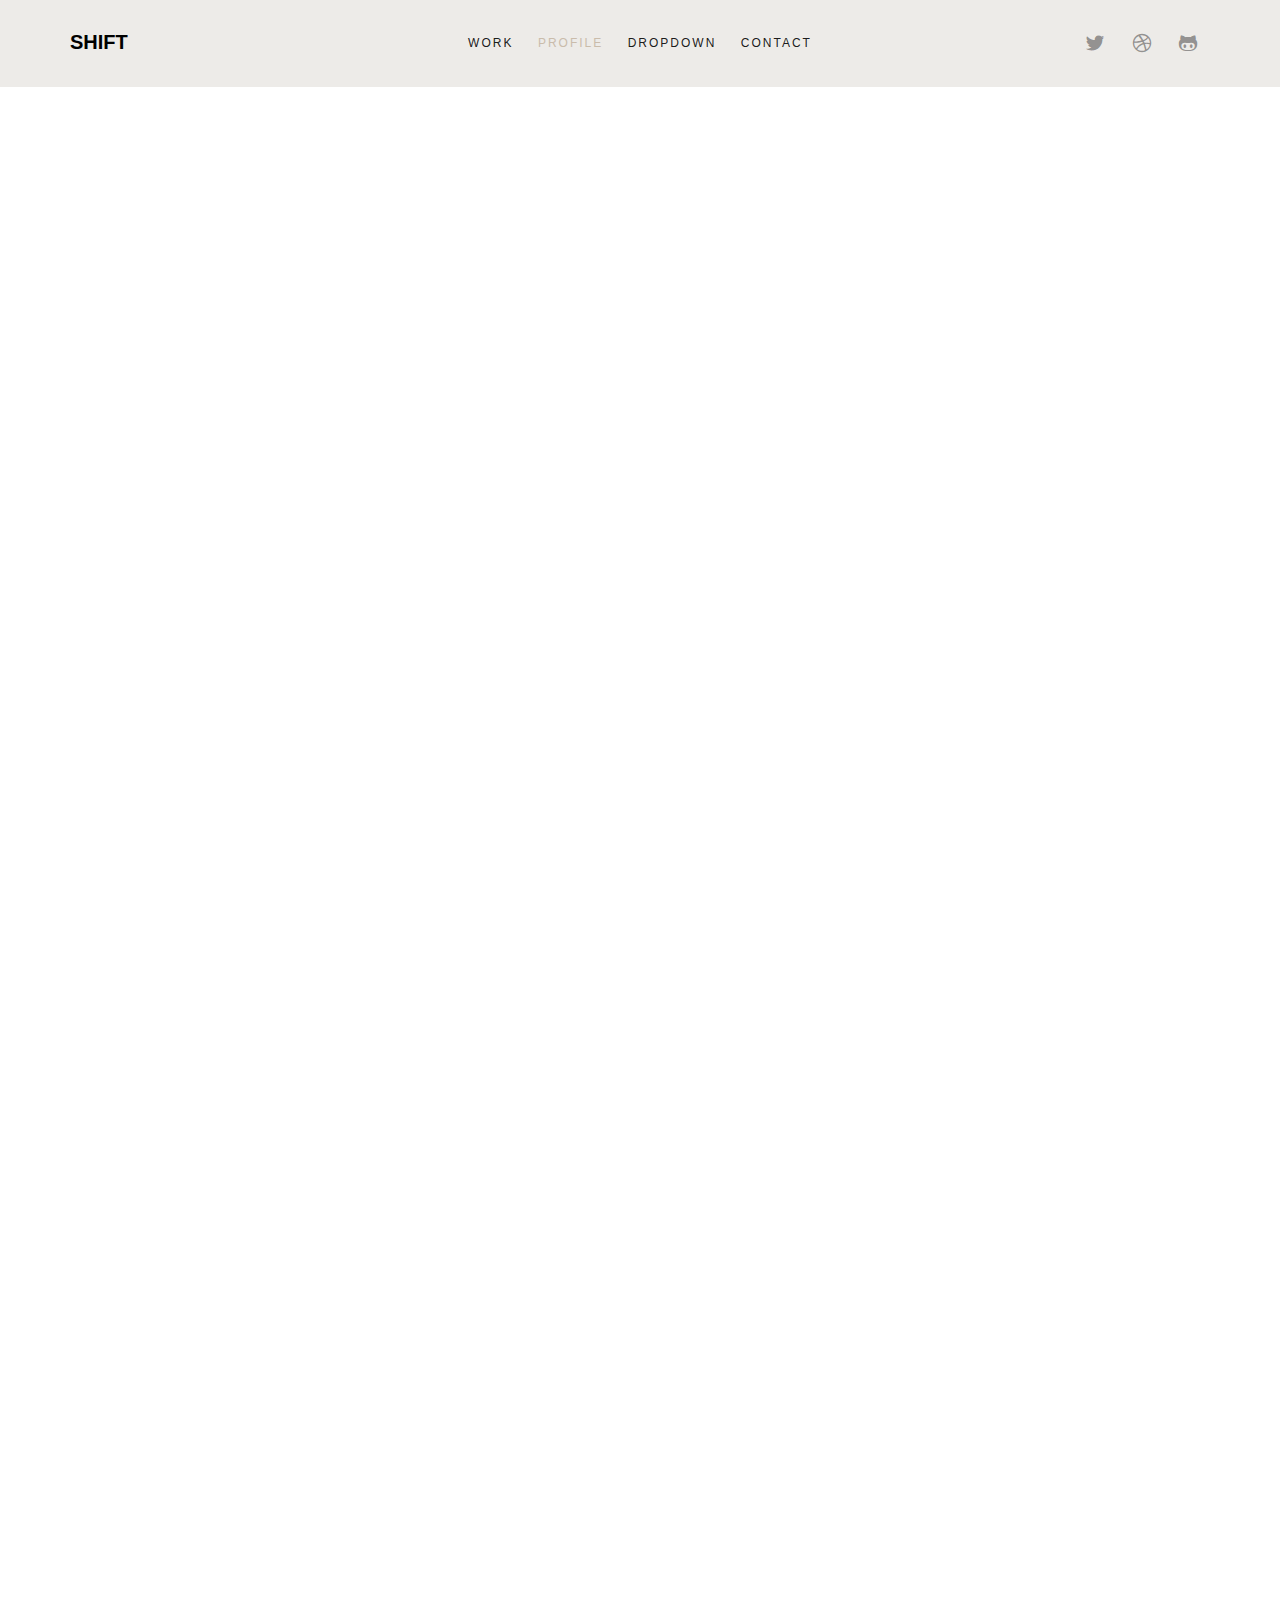
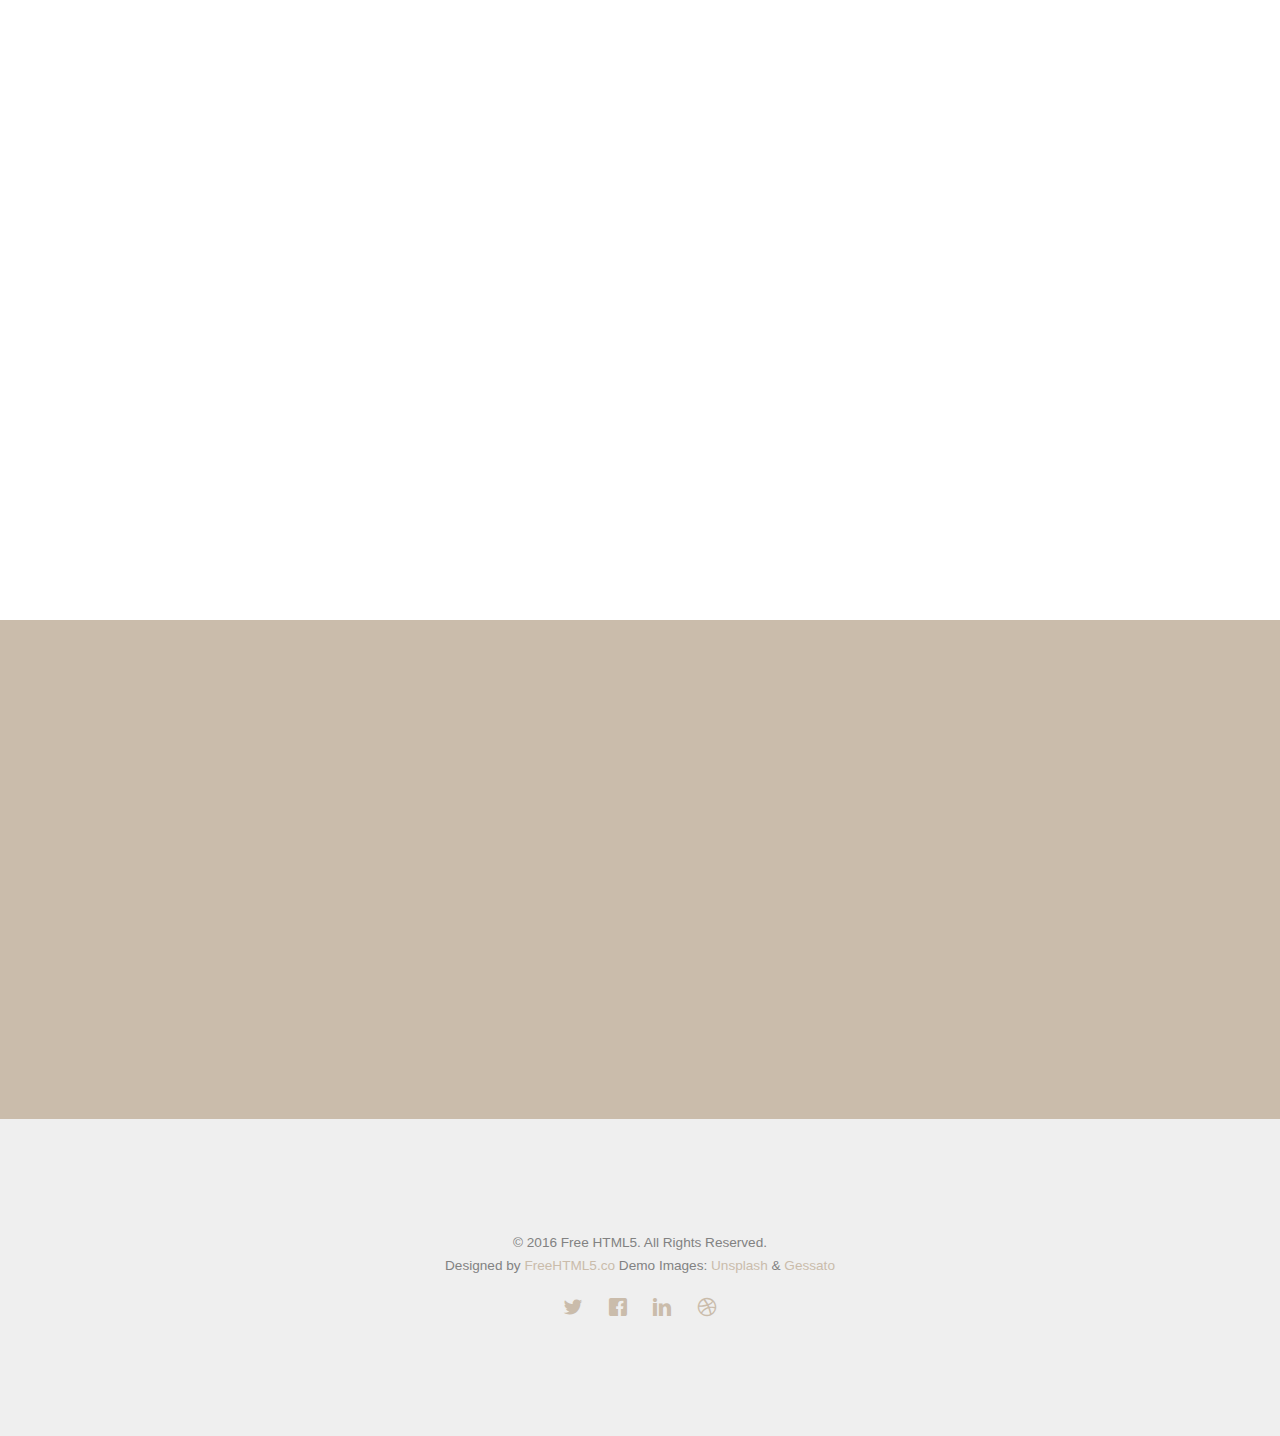
<file: about.html>
<!DOCTYPE HTML>
<html>
	<head>
	<meta charset="utf-8">
	<meta http-equiv="X-UA-Compatible" content="IE=edge">
	<title>Shift &mdash; Free Website Template, Free HTML5 Template by FreeHTML5.co</title>
	<meta name="viewport" content="width=device-width, initial-scale=1">
	<meta name="description" content="Free HTML5 Website Template by FreeHTML5.co" />
	<meta name="keywords" content="free website templates, free html5, free template, free bootstrap, free website template, html5, css3, mobile first, responsive" />
	<meta name="author" content="FreeHTML5.co" />

	<!-- 
	//////////////////////////////////////////////////////

	FREE HTML5 TEMPLATE 
	DESIGNED & DEVELOPED by FreeHTML5.co
		
	Website: 		http://freehtml5.co/
	Email: 			info@freehtml5.co
	Twitter: 		http://twitter.com/fh5co
	Facebook: 		https://www.facebook.com/fh5co

	//////////////////////////////////////////////////////
	 -->

  	<!-- Facebook and Twitter integration -->
	<meta property="og:title" content=""/>
	<meta property="og:image" content=""/>
	<meta property="og:url" content=""/>
	<meta property="og:site_name" content=""/>
	<meta property="og:description" content=""/>
	<meta name="twitter:title" content="" />
	<meta name="twitter:image" content="" />
	<meta name="twitter:url" content="" />
	<meta name="twitter:card" content="" />

	<!-- <link href="https://fonts.googleapis.com/css?family=Montserrat:400,700" rel="stylesheet"> -->
	<!-- <link href="https://fonts.googleapis.com/css?family=Playfair+Display:400,400i" rel="stylesheet"> -->
	
	<!-- Animate.css -->
	<link rel="stylesheet" href="css/animate.css">
	<!-- Icomoon Icon Fonts-->
	<link rel="stylesheet" href="css/icomoon.css">
	<!-- Bootstrap  -->
	<link rel="stylesheet" href="css/bootstrap.css">

	<!-- Theme style  -->
	<link rel="stylesheet" href="css/style.css">

	<!-- Modernizr JS -->
	<script src="js/modernizr-2.6.2.min.js"></script>
	<!-- FOR IE9 below -->
	<!--[if lt IE 9]>
	<script src="js/respond.min.js"></script>
	<![endif]-->

	</head>
	<body>
		
	<div class="fh5co-loader"></div>
	
	<div id="page">
	<nav class="fh5co-nav" role="navigation">
		<div class="container">
			<div class="fh5co-top-logo">
				<div id="fh5co-logo"><a href="index.html">Shift</a></div>
			</div>
			<div class="fh5co-top-menu menu-1 text-center">
				<ul>
					<li><a href="work.html">Work</a></li>
					<li class="active"><a href="about.html">Profile</a></li>
					<li class="has-dropdown">
						<a href="#">Dropdown</a>
						<ul class="dropdown">
							<li><a href="#">Web Design</a></li>
							<li><a href="#">eCommerce</a></li>
							<li><a href="#">Branding</a></li>
							<li><a href="#">API</a></li>
						</ul>
					</li>
					<li><a href="contact.html">Contact</a></li>
				</ul>
			</div>
			<div class="fh5co-top-social menu-1 text-right">
				<ul class="fh5co-social">
					<li><a href="#"><i class="icon-twitter"></i></a></li>
					<li><a href="#"><i class="icon-dribbble"></i></a></li>
					<li><a href="#"><i class="icon-github"></i></a></li>
				</ul>
			</div>
		</div>
	</nav>
	
	<div id="fh5co-author">
		<div class="container">
			<div class="row top-line animate-box">
				<div class="col-md-6 col-md-offset-3 col-md-push-2 text-left fh5co-heading">
					<h2>About Me</h2>
					<h3>Free html5 templates Made by <a href="http://freehtml5.co/" target="_blank">freehtml5.co</a></h3>
					<p>Far far away, behind the word mountains, far from the countries Vokalia and Consonantia, there live the blind texts. Separated they live in Bookmarksgrove</p>
				</div>
			</div>
			<div class="row">
				<div class="col-md-8 col-md-offset-2">
					<div class="author">
						<div class="author-inner animate-box" style="background-image: url(images/person3.jpg);">
						</div>
						<div class="desc animate-box">
							<span>Web Designer &amp; Developer</span>
							<h3>Mike Airways</h3>
							<p>Far far away, behind the word mountains, far from the countries Vokalia and Consonantia, there live the blind texts. Separated they live in Bookmarksgrove right at the coast of the Semantics, a large language ocean.</p>
							<p>Far from the countries Vokalia and Consonantia, there live the blind texts. Separated they live in Bookmarksgrove right at the coast of the Semantics, a large language ocean.</p>
							<ul class="fh5co-social-icons">
								<li><a href="#"><i class="icon-facebook"></i></a></li>
								<li><a href="#"><i class="icon-twitter"></i></a></li>
								<li><a href="#"><i class="icon-dribbble"></i></a></li>
								<li><a href="#"><i class="icon-github"></i></a></li>
							</ul>
						</div>
					</div>
					<div class="row">
						<div class="col-md-12">
							<h3 class="title animate-box">My Services</h3>
						</div>
						<div class="col-md-6 col-sm-6">
							<div class="feature-center animate-box" data-animate-effect="fadeIn">
								<span class="icon">
									<i class="icon-brush"></i>
								</span>
								<h3>Web Design</h3>
								<p>Far far away, behind the word mountains, far from the countries Vokalia and Consonantia, there live the blind texts. Separated they live in Bookmarksgrove</p>
								<p><a href="#" class="btn btn-primary btn-outline">Learn More</a></p>
							</div>
						</div>
						<div class="col-md-6 col-sm-6">
							<div class="feature-center animate-box" data-animate-effect="fadeIn">
								<span class="icon">
									<i class="icon-cog"></i>
								</span>
								<h3>Web Development</h3>
								<p>Far far away, behind the word mountains, far from the countries Vokalia and Consonantia, there live the blind texts. Separated they live in Bookmarksgrove</p>
								<p><a href="#" class="btn btn-primary btn-outline">Learn More</a></p>
							</div>
						</div>

						<div class="col-md-6 col-sm-6">
							<div class="feature-center animate-box" data-animate-effect="fadeIn">
								<span class="icon">
									<i class="icon-briefcase"></i>
								</span>
								<h3>Branding</h3>
								<p>Far far away, behind the word mountains, far from the countries Vokalia and Consonantia, there live the blind texts. Separated they live in Bookmarksgrove</p>
								<p><a href="#" class="btn btn-primary btn-outline">Learn More</a></p>
							</div>
						</div>
						<div class="col-md-6 col-sm-6">
							<div class="feature-center animate-box" data-animate-effect="fadeIn">
								<span class="icon">
									<i class="icon-camera"></i>
								</span>
								<h3>Photography</h3>
								<p>Far far away, behind the word mountains, far from the countries Vokalia and Consonantia, there live the blind texts. Separated they live in Bookmarksgrove</p>
								<p><a href="#" class="btn btn-primary btn-outline">Learn More</a></p>
							</div>
						</div>

						<div class="col-md-12">
							<h3 class="title animate-box">My Skills</h3>
							<div class="row">
								<div class="col-md-6 animate-box skills">
									<h3>Designing</h3>
									<div class="progress">
									   <div class="progress-bar" role="progressbar" aria-valuenow="100" aria-valuemin="0" aria-valuemax="100" style="width:100%">
									      100%
									   </div>
									</div>
								</div>
								<div class="col-md-6 animate-box skills">
									<h3>HTML5/CSS3</h3>
									<div class="progress">
									   <div class="progress-bar" role="progressbar" aria-valuenow="95" aria-valuemin="0" aria-valuemax="100" style="width:95%">
									      95%
									   </div>
									</div>
								</div>
								<div class="col-md-6 animate-box skills">
									<h3>jQuery</h3>
									<div class="progress">
									   <div class="progress-bar" role="progressbar" aria-valuenow="80" aria-valuemin="0" aria-valuemax="100" style="width:80%">
									      80%
									   </div>
									</div>
								</div>
								<div class="col-md-6 animate-box skills">
									<h3>WordPress</h3>
									<div class="progress">
									   <div class="progress-bar" role="progressbar" aria-valuenow="90" aria-valuemin="0" aria-valuemax="100" style="width:90%">
									      90%
									   </div>
									</div>
								</div>
							</div>
						</div>
					</div>
				</div>
			</div>
		</div>
	</div>

	<div id="fh5co-started">
		<div class="container">
			<div class="row animate-box">
				<div class="col-md-8 col-md-offset-2 text-center fh5co-heading">
					<h2>Get Started</h2>
					<p>We create beautiful themes for your site behind the word mountains, far from the countries Vokalia and Consonantia, there live the blind texts.</p>
					<p><a href="#" class="btn btn-primary">Let's work together</a></p>
				</div>
			</div>
		</div>
	</div>

	<footer id="fh5co-footer" role="contentinfo">
		<div class="container">
			<div class="row copyright">
				<div class="col-md-12 text-center">
					<p>
						<small class="block">&copy; 2016 Free HTML5. All Rights Reserved.</small> 
						<small class="block">Designed by <a href="http://freehtml5.co/" target="_blank">FreeHTML5.co</a> Demo Images: <a href="http://unsplash.co/" target="_blank">Unsplash</a> &amp; <a href="http://blog.gessato.com/" target="_blank">Gessato</a></small>
					</p>
					
					<ul class="fh5co-social-icons">
						<li><a href="#"><i class="icon-twitter"></i></a></li>
						<li><a href="#"><i class="icon-facebook"></i></a></li>
						<li><a href="#"><i class="icon-linkedin"></i></a></li>
						<li><a href="#"><i class="icon-dribbble"></i></a></li>
					</ul>
					
				</div>
			</div>

		</div>
	</footer>
	</div>

	<div class="gototop js-top">
		<a href="#" class="js-gotop"><i class="icon-arrow-up"></i></a>
	</div>
	
	<!-- jQuery -->
	<script src="js/jquery.min.js"></script>
	<!-- jQuery Easing -->
	<script src="js/jquery.easing.1.3.js"></script>
	<!-- Bootstrap -->
	<script src="js/bootstrap.min.js"></script>
	<!-- Waypoints -->
	<script src="js/jquery.waypoints.min.js"></script>
	<!-- Main -->
	<script src="js/main.js"></script>

	</body>
</html>
</file>
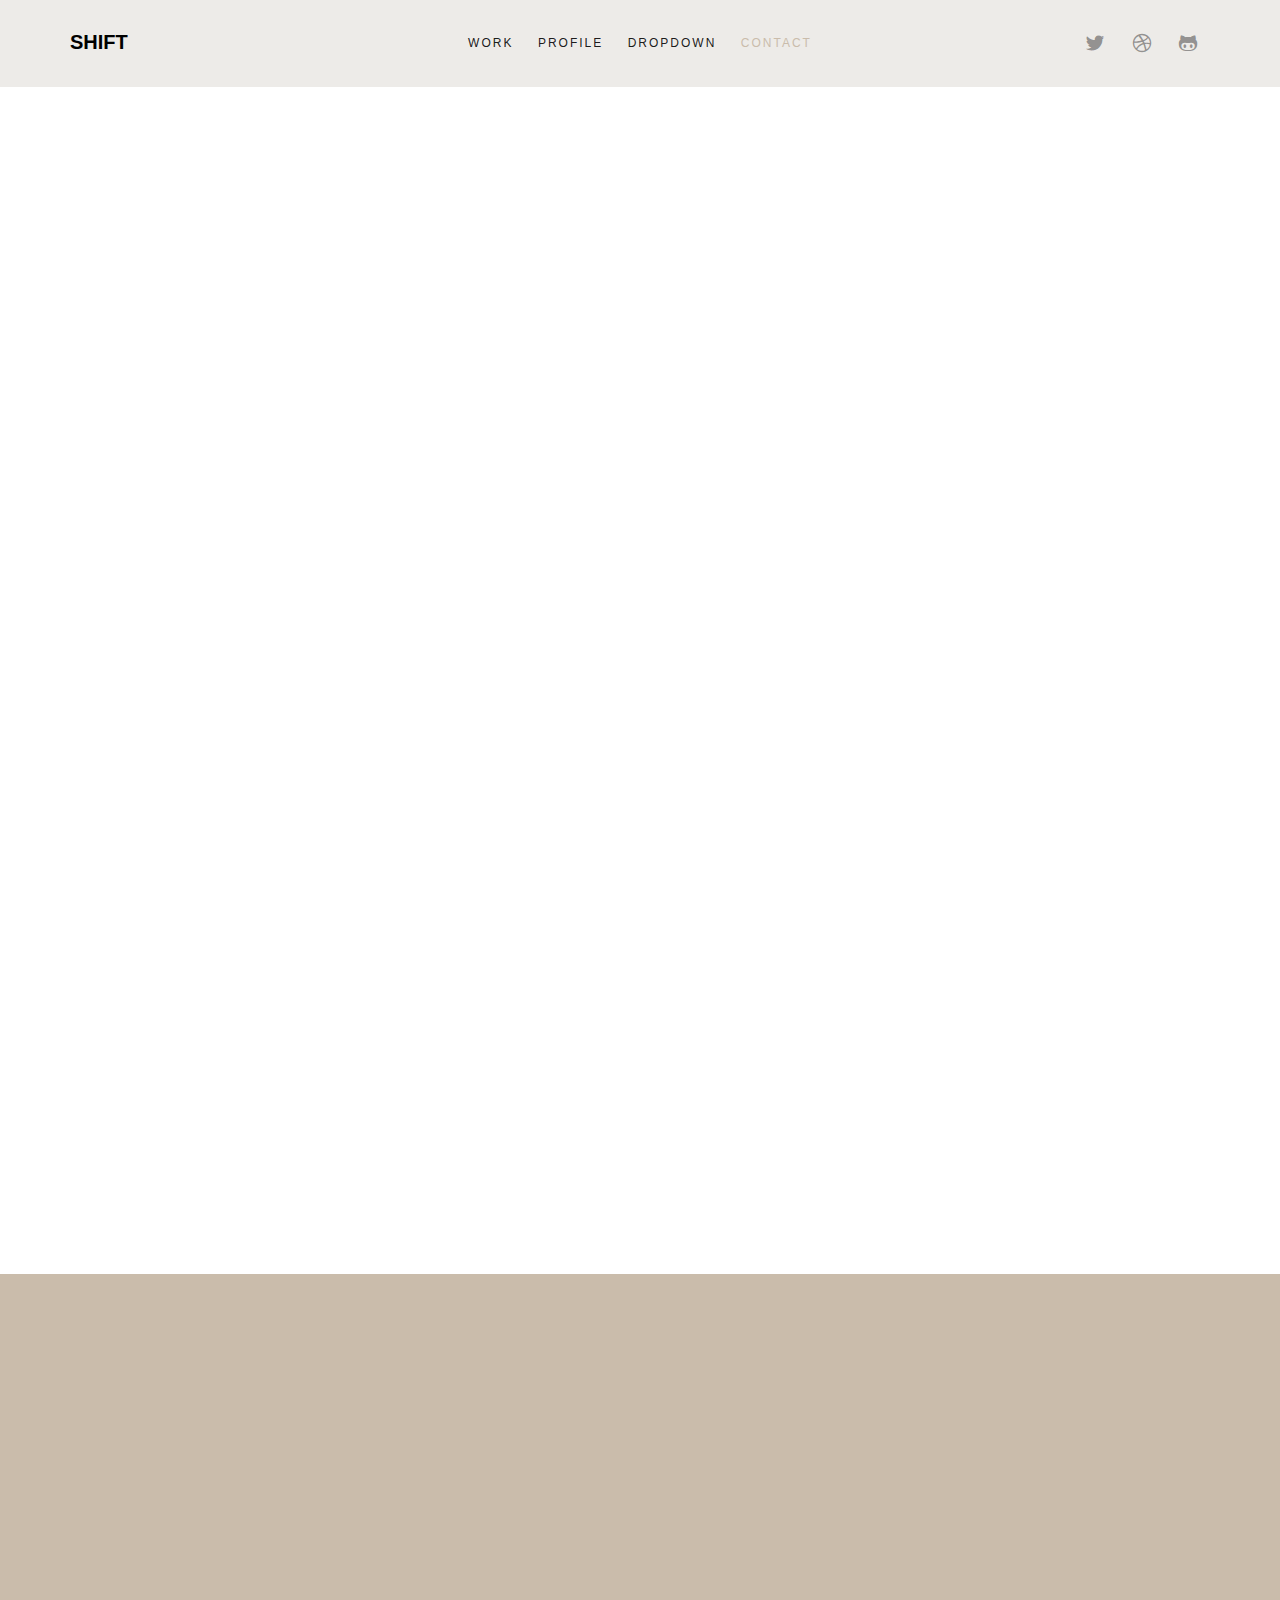
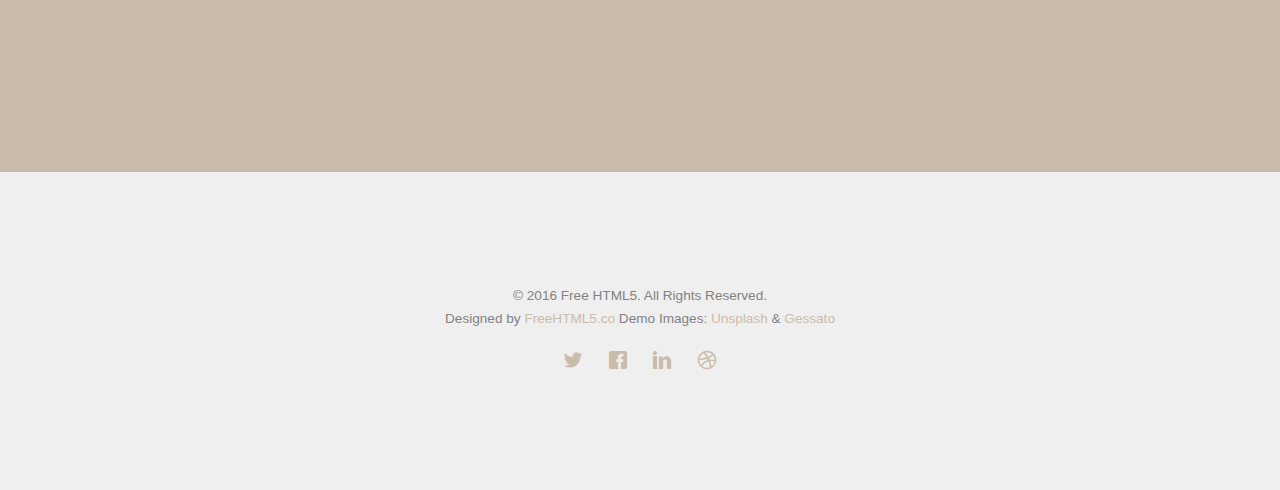
<file: contact.html>
<!DOCTYPE HTML>
<html>
	<head>
	<meta charset="utf-8">
	<meta http-equiv="X-UA-Compatible" content="IE=edge">
	<title>Shift &mdash; Free Website Template, Free HTML5 Template by FreeHTML5.co</title>
	<meta name="viewport" content="width=device-width, initial-scale=1">
	<meta name="description" content="Free HTML5 Website Template by FreeHTML5.co" />
	<meta name="keywords" content="free website templates, free html5, free template, free bootstrap, free website template, html5, css3, mobile first, responsive" />
	<meta name="author" content="FreeHTML5.co" />

	<!-- 
	//////////////////////////////////////////////////////

	FREE HTML5 TEMPLATE 
	DESIGNED & DEVELOPED by FreeHTML5.co
		
	Website: 		http://freehtml5.co/
	Email: 			info@freehtml5.co
	Twitter: 		http://twitter.com/fh5co
	Facebook: 		https://www.facebook.com/fh5co

	//////////////////////////////////////////////////////
	 -->

  	<!-- Facebook and Twitter integration -->
	<meta property="og:title" content=""/>
	<meta property="og:image" content=""/>
	<meta property="og:url" content=""/>
	<meta property="og:site_name" content=""/>
	<meta property="og:description" content=""/>
	<meta name="twitter:title" content="" />
	<meta name="twitter:image" content="" />
	<meta name="twitter:url" content="" />
	<meta name="twitter:card" content="" />

	<!-- <link href="https://fonts.googleapis.com/css?family=Montserrat:400,700" rel="stylesheet"> -->
	<!-- <link href="https://fonts.googleapis.com/css?family=Playfair+Display:400,400i" rel="stylesheet"> -->
	
	<!-- Animate.css -->
	<link rel="stylesheet" href="css/animate.css">
	<!-- Icomoon Icon Fonts-->
	<link rel="stylesheet" href="css/icomoon.css">
	<!-- Bootstrap  -->
	<link rel="stylesheet" href="css/bootstrap.css">
	<!-- Theme style  -->
	<link rel="stylesheet" href="css/style.css">

	<!-- Modernizr JS -->
	<script src="js/modernizr-2.6.2.min.js"></script>
	<!-- FOR IE9 below -->
	<!--[if lt IE 9]>
	<script src="js/respond.min.js"></script>
	<![endif]-->

	</head>
	<body>
		
	<div class="fh5co-loader"></div>
	
	<div id="page">
	<nav class="fh5co-nav" role="navigation">
		<div class="container">
			<div class="fh5co-top-logo">
				<div id="fh5co-logo"><a href="index.html">Shift</a></div>
			</div>
			<div class="fh5co-top-menu menu-1 text-center">
				<ul>
					<li><a href="work.html">Work</a></li>
					<li><a href="about.html">Profile</a></li>
					<li class="has-dropdown">
						<a href="#">Dropdown</a>
						<ul class="dropdown">
							<li><a href="#">Web Design</a></li>
							<li><a href="#">eCommerce</a></li>
							<li><a href="#">Branding</a></li>
							<li><a href="#">API</a></li>
						</ul>
					</li>
					<li class="active"><a href="contact.html">Contact</a></li>
				</ul>
			</div>
			<div class="fh5co-top-social menu-1 text-right">
				<ul class="fh5co-social">
					<li><a href="#"><i class="icon-twitter"></i></a></li>
					<li><a href="#"><i class="icon-dribbble"></i></a></li>
					<li><a href="#"><i class="icon-github"></i></a></li>
				</ul>
			</div>
			
		</div>
	</nav>
	
	<div id="fh5co-contact">
		<div class="container">
			<div class="row top-line animate-box">
				<div class="col-md-6 col-md-offset-3 col-md-push-2 text-left fh5co-heading">
					<h2>Say Hello</h2>
					<h3>Free html5 templates Made by <a href="http://freehtml5.co/" target="_blank">freehtml5.co</a></h3>
					<p>Far far away, behind the word mountains, far from the countries Vokalia and Consonantia, there live the blind texts. Separated they live in Bookmarksgrove</p>
				</div>
			</div>
			<div class="row">
				<div class="col-md-8 col-md-offset-2">
					<div class="col-md-5 col-md-pull-1 animate-box">
						<div class="fh5co-contact-info">
							<h3>Contact Information</h3>
							<ul>
								<li class="address">198 West 21th Street, <br> Suite 721 New York NY 10016</li>
								<li class="phone"><a href="tel://1234567920">+ 1235 2355 98</a></li>
								<li class="email"><a href="mailto:info@yoursite.com">info@yoursite.com</a></li>
								<li class="url"><a href="http://freehtml5.co">FreeHTML5.co</a></li>
							</ul>
						</div>
					</div>
					<div class="col-md-7 animate-box">
						<h3>Get In Touch</h3>
						<form action="#">
							<div class="row form-group">
								<div class="col-md-12">
									<label for="fname">Your Name</label>
									<input type="text" id="fname" class="form-control">
								</div>
								
							</div>

							<div class="row form-group">
								<div class="col-md-12">
									<label for="email">Email</label>
									<input type="text" id="email" class="form-control">
								</div>
							</div>

							<div class="row form-group">
								<div class="col-md-12">
									<label for="message">Message</label>
									<textarea name="message" id="message" cols="30" rows="10" class="form-control"></textarea>
								</div>
							</div>
							<div class="form-group">
								<input type="submit" value="Send Message" class="btn btn-primary">
							</div>

						</form>		
					</div>
				</div>
			</div>
		</div>
	</div>

	<div id="fh5co-started">
		<div class="container">
			<div class="row animate-box">
				<div class="col-md-8 col-md-offset-2 text-center fh5co-heading">
					<h2>Get Started</h2>
					<p>We create beautiful themes for your site behind the word mountains, far from the countries Vokalia and Consonantia, there live the blind texts.</p>
					<p><a href="#" class="btn btn-primary">Let's work together</a></p>
				</div>
			</div>
		</div>
	</div>

	<footer id="fh5co-footer" role="contentinfo">
		<div class="container">
			<div class="row copyright">
				<div class="col-md-12 text-center">
					<p>
						<small class="block">&copy; 2016 Free HTML5. All Rights Reserved.</small> 
						<small class="block">Designed by <a href="http://freehtml5.co/" target="_blank">FreeHTML5.co</a> Demo Images: <a href="http://unsplash.co/" target="_blank">Unsplash</a> &amp; <a href="http://blog.gessato.com/" target="_blank">Gessato</a></small>
					</p>
					
					<ul class="fh5co-social-icons">
						<li><a href="#"><i class="icon-twitter"></i></a></li>
						<li><a href="#"><i class="icon-facebook"></i></a></li>
						<li><a href="#"><i class="icon-linkedin"></i></a></li>
						<li><a href="#"><i class="icon-dribbble"></i></a></li>
					</ul>
					
				</div>
			</div>

		</div>
	</footer>
	</div>

	<div class="gototop js-top">
		<a href="#" class="js-gotop"><i class="icon-arrow-up"></i></a>
	</div>
	
	<!-- jQuery -->
	<script src="js/jquery.min.js"></script>
	<!-- jQuery Easing -->
	<script src="js/jquery.easing.1.3.js"></script>
	<!-- Bootstrap -->
	<script src="js/bootstrap.min.js"></script>
	<!-- Waypoints -->
	<script src="js/jquery.waypoints.min.js"></script>
	<!-- Main -->
	<script src="js/main.js"></script>

	</body>
</html>
</file>
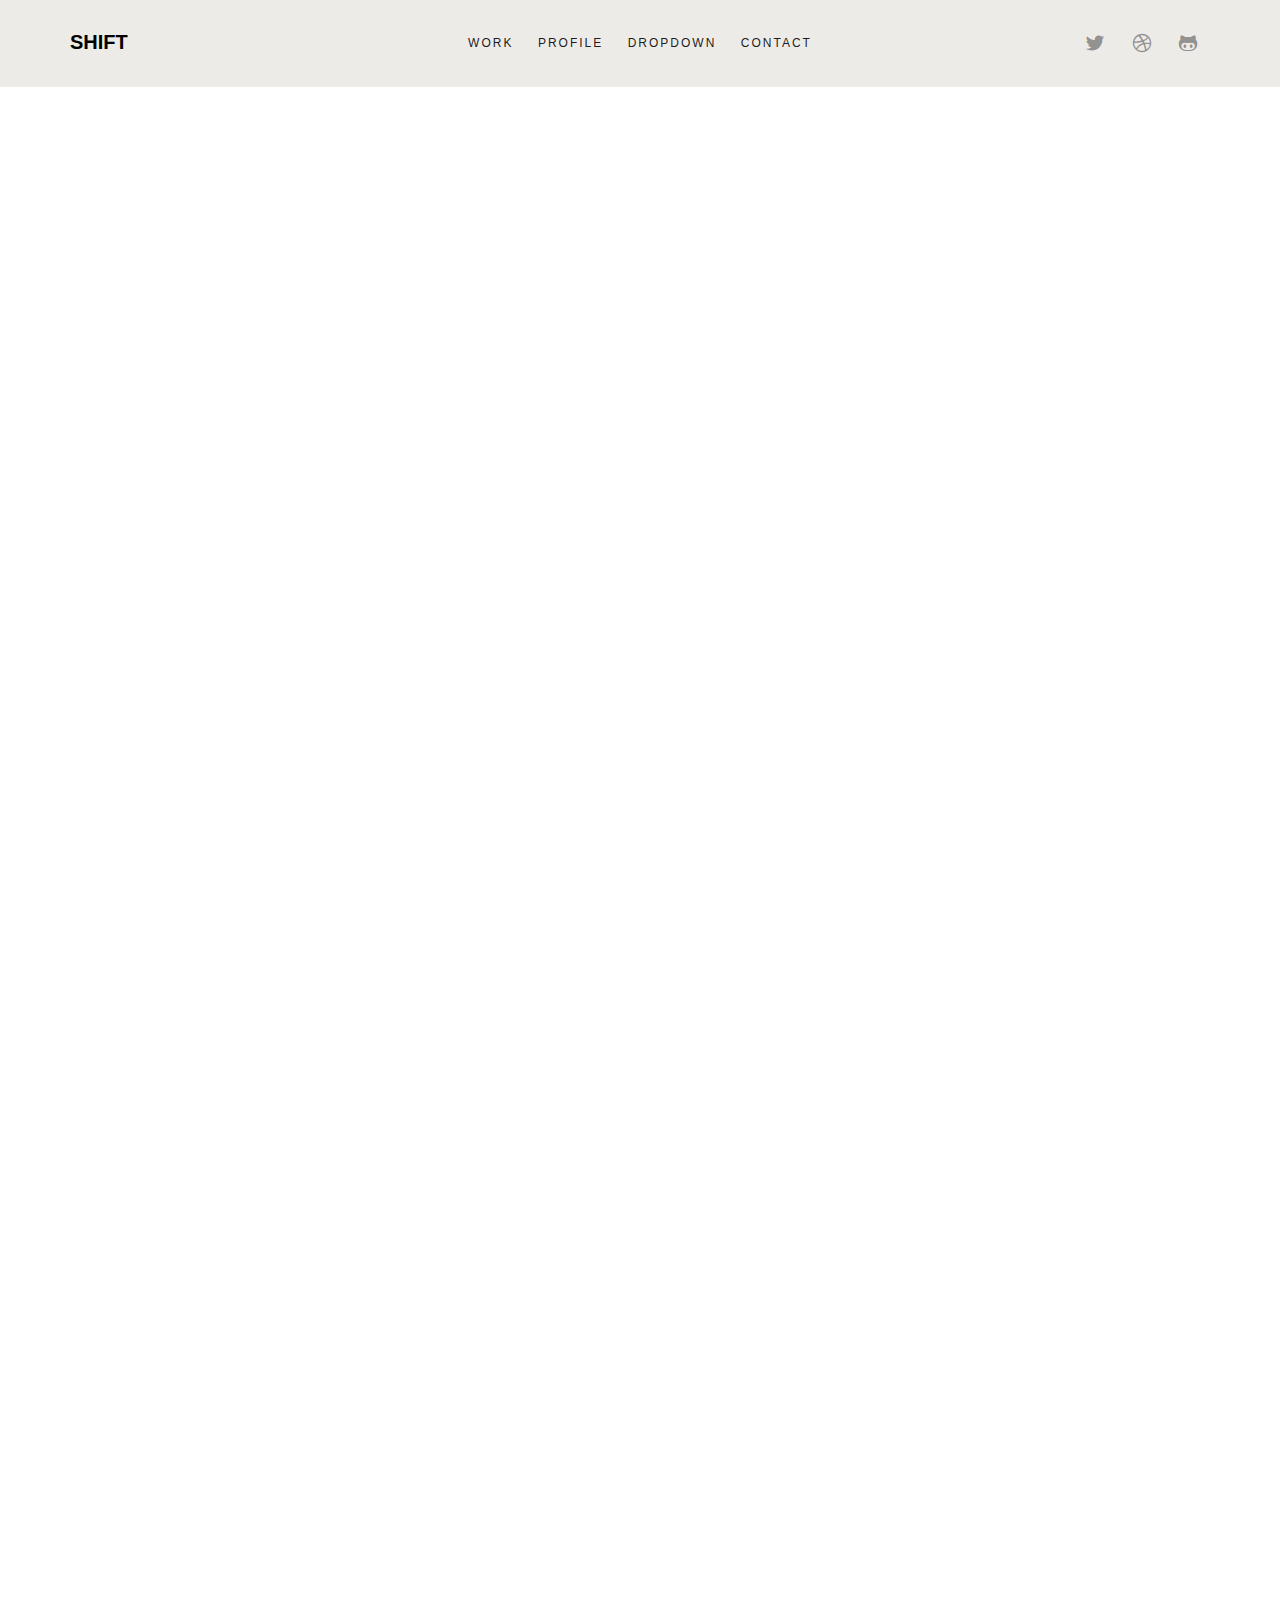
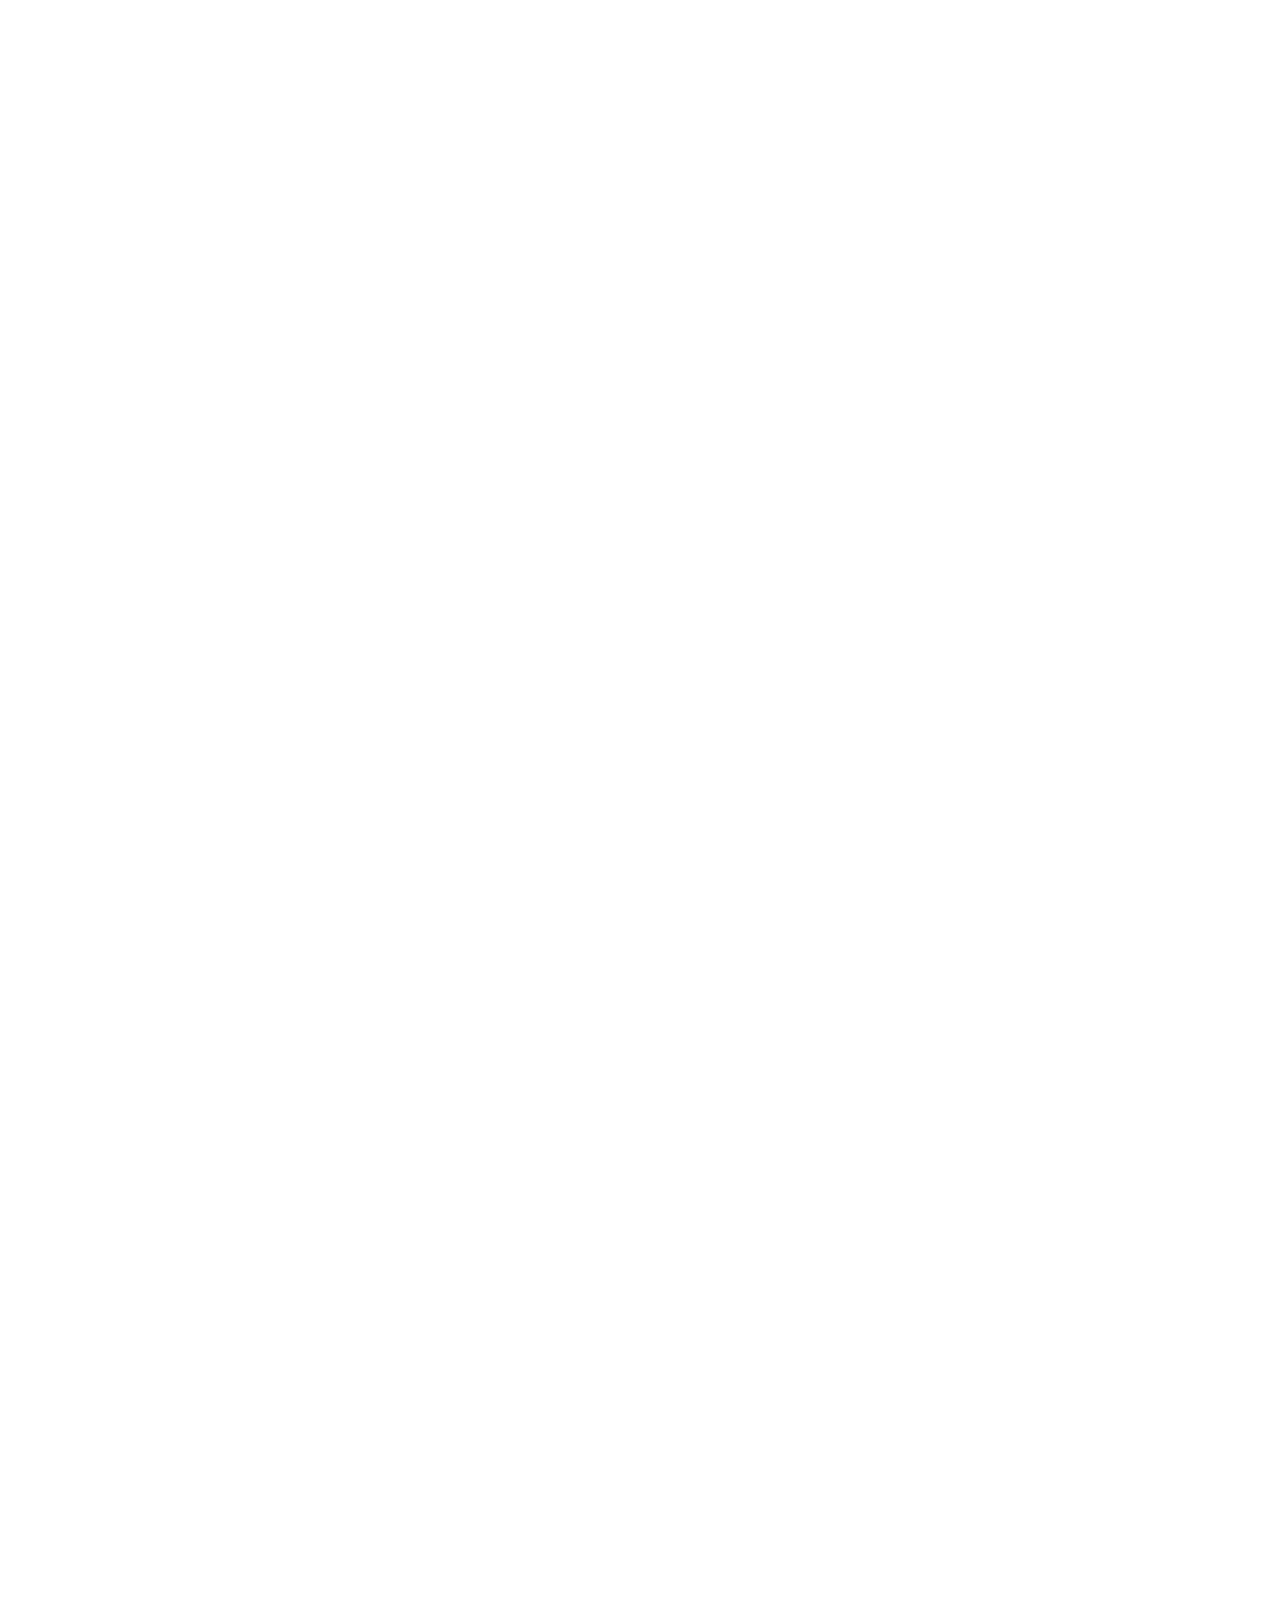
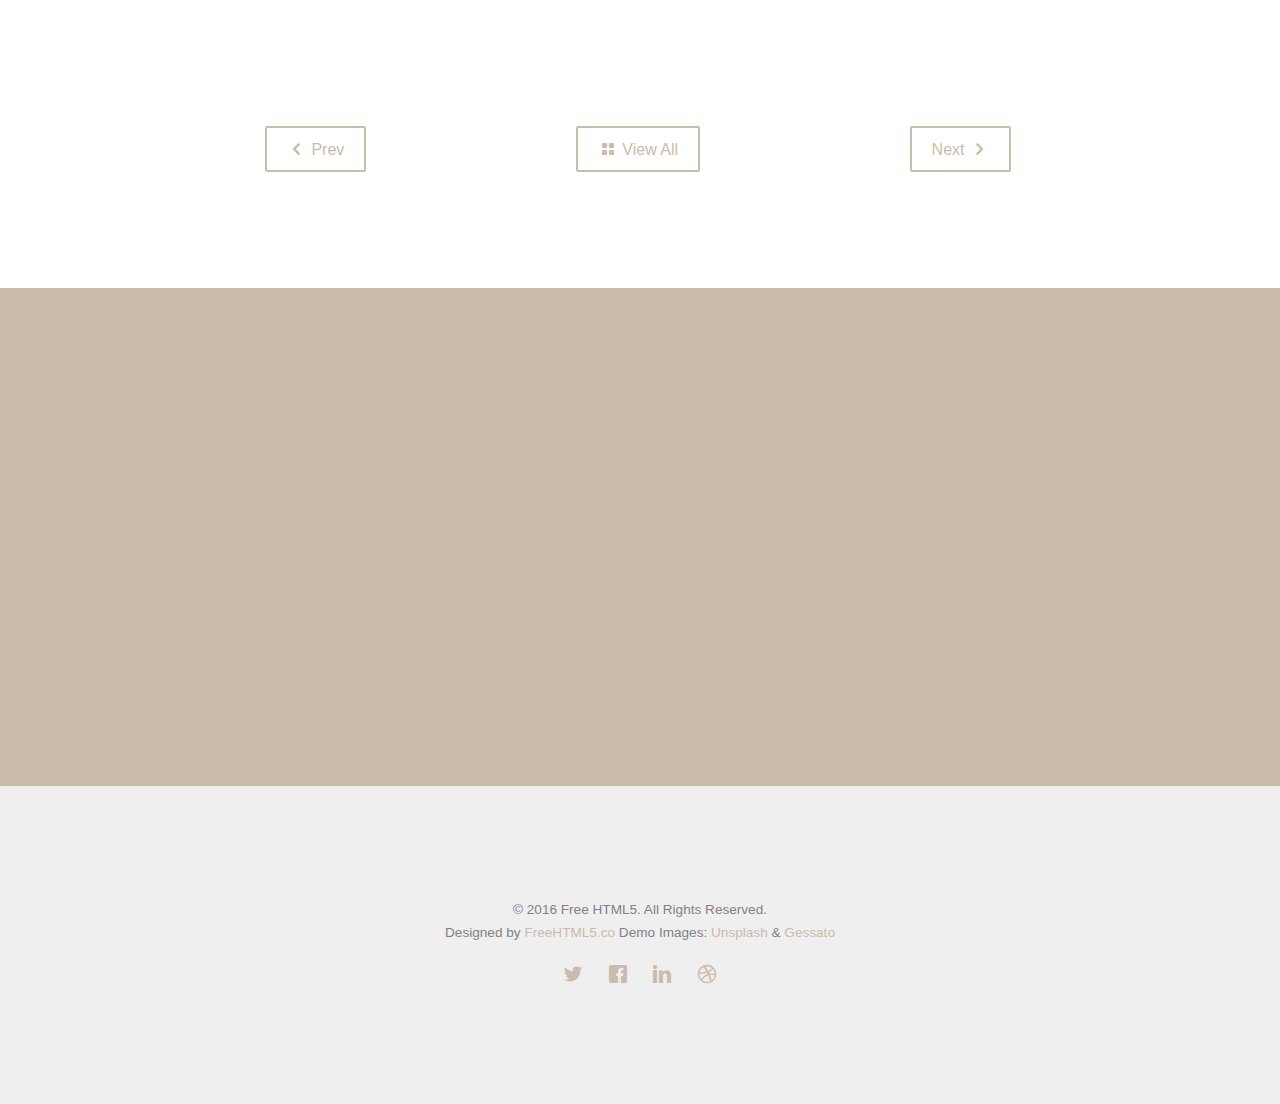
<file: portfolio_detail.html>
<!DOCTYPE HTML>
<html>
	<head>
	<meta charset="utf-8">
	<meta http-equiv="X-UA-Compatible" content="IE=edge">
	<title>Shift &mdash; Free Website Template, Free HTML5 Template by FreeHTML5.co</title>
	<meta name="viewport" content="width=device-width, initial-scale=1">
	<meta name="description" content="Free HTML5 Website Template by FreeHTML5.co" />
	<meta name="keywords" content="free website templates, free html5, free template, free bootstrap, free website template, html5, css3, mobile first, responsive" />
	<meta name="author" content="FreeHTML5.co" />

	<!-- 
	//////////////////////////////////////////////////////

	FREE HTML5 TEMPLATE 
	DESIGNED & DEVELOPED by FreeHTML5.co
		
	Website: 		http://freehtml5.co/
	Email: 			info@freehtml5.co
	Twitter: 		http://twitter.com/fh5co
	Facebook: 		https://www.facebook.com/fh5co

	//////////////////////////////////////////////////////
	 -->

  	<!-- Facebook and Twitter integration -->
	<meta property="og:title" content=""/>
	<meta property="og:image" content=""/>
	<meta property="og:url" content=""/>
	<meta property="og:site_name" content=""/>
	<meta property="og:description" content=""/>
	<meta name="twitter:title" content="" />
	<meta name="twitter:image" content="" />
	<meta name="twitter:url" content="" />
	<meta name="twitter:card" content="" />

	<!-- <link href="https://fonts.googleapis.com/css?family=Montserrat:400,700" rel="stylesheet"> -->
	<!-- <link href="https://fonts.googleapis.com/css?family=Playfair+Display:400,400i" rel="stylesheet"> -->
	
	<!-- Animate.css -->
	<link rel="stylesheet" href="css/animate.css">
	<!-- Icomoon Icon Fonts-->
	<link rel="stylesheet" href="css/icomoon.css">
	<!-- Bootstrap  -->
	<link rel="stylesheet" href="css/bootstrap.css">

	<!-- Theme style  -->
	<link rel="stylesheet" href="css/style.css">

	<!-- Modernizr JS -->
	<script src="js/modernizr-2.6.2.min.js"></script>
	<!-- FOR IE9 below -->
	<!--[if lt IE 9]>
	<script src="js/respond.min.js"></script>
	<![endif]-->

	</head>
	<body>
		
	<div class="fh5co-loader"></div>
	
	<div id="page">
	<nav class="fh5co-nav" role="navigation">
		<div class="container">
			<div class="fh5co-top-logo">
				<div id="fh5co-logo"><a href="index.html">Shift</a></div>
			</div>
			<div class="fh5co-top-menu menu-1 text-center">
				<ul>
					<li><a href="work.html">Work</a></li>
					<li><a href="about.html">Profile</a></li>
					<li class="has-dropdown">
						<a href="#">Dropdown</a>
						<ul class="dropdown">
							<li><a href="#">Web Design</a></li>
							<li><a href="#">eCommerce</a></li>
							<li><a href="#">Branding</a></li>
							<li><a href="#">API</a></li>
						</ul>
					</li>
					<li><a href="contact.html">Contact</a></li>
				</ul>
			</div>
			<div class="fh5co-top-social menu-1 text-right">
				<ul class="fh5co-social">
					<li><a href="#"><i class="icon-twitter"></i></a></li>
					<li><a href="#"><i class="icon-dribbble"></i></a></li>
					<li><a href="#"><i class="icon-github"></i></a></li>
				</ul>
			</div>
		</div>
	</nav>
	
	<div id="fh5co-author">
		<div class="container">
			<div class="row top-line animate-box">
				<div class="col-md-6 col-md-offset-3 col-md-push-2 text-left fh5co-heading">
					<h2>The Aloha Shirt</h2>
					<p>Far far away, behind the word mountains, far from the countries Vokalia and Consonantia, there live the blind texts. Separated they live in Bookmarksgrove</p>
					
					<div class="role">
						<h3>Role</h3>
						<ul>
							<li>Front-end Design</li>
							<li>Branding</li>
							<li>Information Architecture</li>
							<li>Data Gathering</li>
						</ul>
					</div>

					<p><a href="#" class="btn btn-primary">Visit Website</a></p>
				</div>
			</div>
			<div class="row">
				<div class="col-md-8 col-md-offset-2">
					<p class="animate-box"><img src="images/project-7.jpg" class="img-responsive" alt="Free HTML5 Template by FreeHTML5.co"></p>
					<p class="animate-box"><img src="images/project-6.jpg" class="img-responsive" alt="Free HTML5 Template by FreeHTML5.co"></p>

					<div class="testimony animate-box">
						<blockquote>
							<p>&ldquo;Far far away, behind the word mountains, far from the countries Vokalia and Consonantia, there live the blind texts. Separated they live in Bookmarksgrove&rdquo;</p>
							<p class="person"><cite>&mdash; Job Smith</cite> CEO and Founder</p>
						</blockquote>
					</div>
					<p class="animate-box"><img src="images/project-5.jpg" class="img-responsive" alt="Free HTML5 Template by FreeHTML5.co"></p>
					<p class="animate-box"><img src="images/project-3.jpg" class="img-responsive" alt="Free HTML5 Template by FreeHTML5.co"></p>
				

					<div class="row row-pt-md portfolio-navigation">
						<div class="col-xs-4 text-left">
							<a href="#" class="btn btn-primary btn-outline"><i class="icon-chevron-left"></i> Prev </a>
						</div>
						<div class="col-xs-4 text-center">
							<a href="#" class="btn btn-primary btn-outline"><i class="icon-grid2"></i> View All</a>
						</div>
						<div class="col-xs-4 text-right">
							<a href="#" class="btn btn-primary btn-outline">Next <i class="icon-chevron-right"></i></a>
						</div>
					</div>
				</div>
			</div>
		</div>
	</div>

	<div id="fh5co-started">
		<div class="container">
			<div class="row animate-box">
				<div class="col-md-8 col-md-offset-2 text-center fh5co-heading">
					<h2>Get Started</h2>
					<p>We create beautiful themes for your site behind the word mountains, far from the countries Vokalia and Consonantia, there live the blind texts.</p>
					<p><a href="#" class="btn btn-primary">Let's work together</a></p>
				</div>
			</div>
		</div>
	</div>

	<footer id="fh5co-footer" role="contentinfo">
		<div class="container">
			<div class="row copyright">
				<div class="col-md-12 text-center">
					<p>
						<small class="block">&copy; 2016 Free HTML5. All Rights Reserved.</small> 
						<small class="block">Designed by <a href="http://freehtml5.co/" target="_blank">FreeHTML5.co</a> Demo Images: <a href="http://unsplash.co/" target="_blank">Unsplash</a> &amp; <a href="http://blog.gessato.com/" target="_blank">Gessato</a></small>
					</p>
					
					<ul class="fh5co-social-icons">
						<li><a href="#"><i class="icon-twitter"></i></a></li>
						<li><a href="#"><i class="icon-facebook"></i></a></li>
						<li><a href="#"><i class="icon-linkedin"></i></a></li>
						<li><a href="#"><i class="icon-dribbble"></i></a></li>
					</ul>
					
				</div>
			</div>

		</div>
	</footer>
	</div>

	<div class="gototop js-top">
		<a href="#" class="js-gotop"><i class="icon-arrow-up"></i></a>
	</div>
	
	<!-- jQuery -->
	<script src="js/jquery.min.js"></script>
	<!-- jQuery Easing -->
	<script src="js/jquery.easing.1.3.js"></script>
	<!-- Bootstrap -->
	<script src="js/bootstrap.min.js"></script>
	<!-- Waypoints -->
	<script src="js/jquery.waypoints.min.js"></script>
	<!-- Main -->
	<script src="js/main.js"></script>

	</body>
</html>
</file>
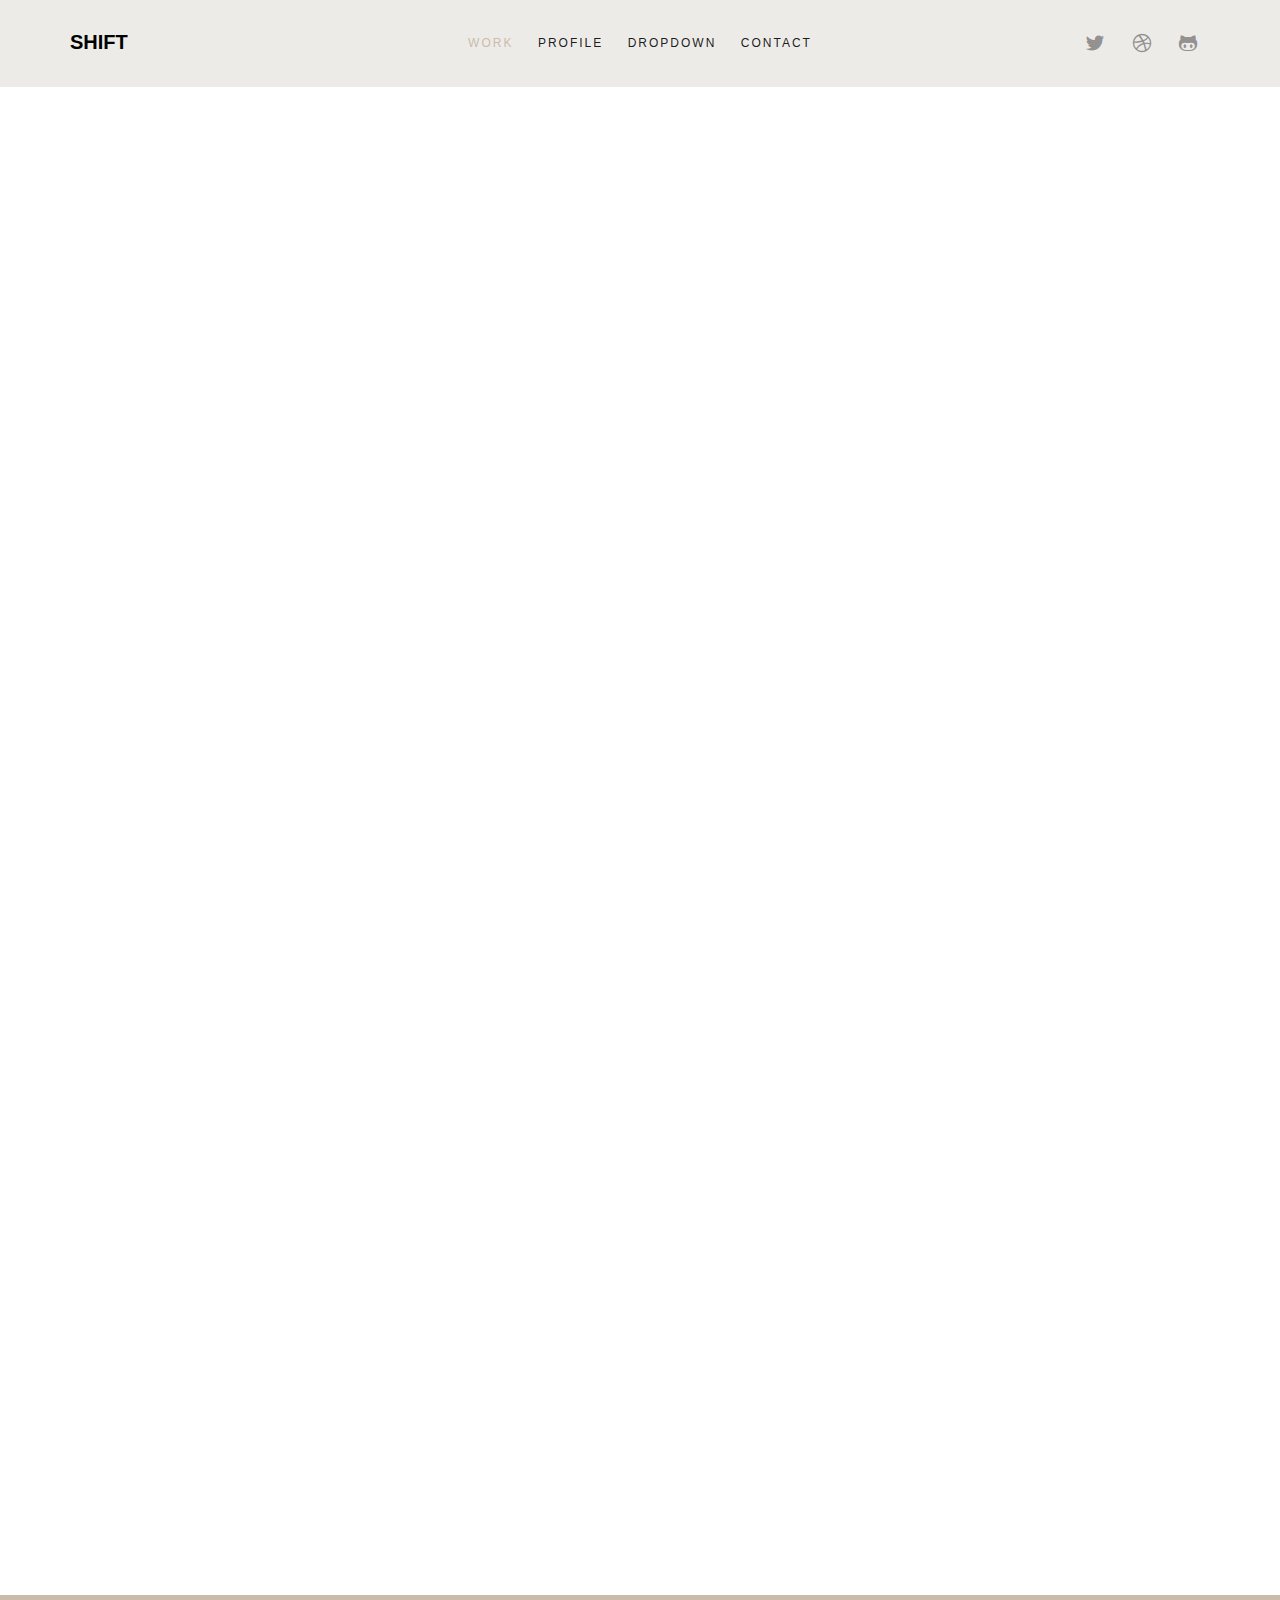
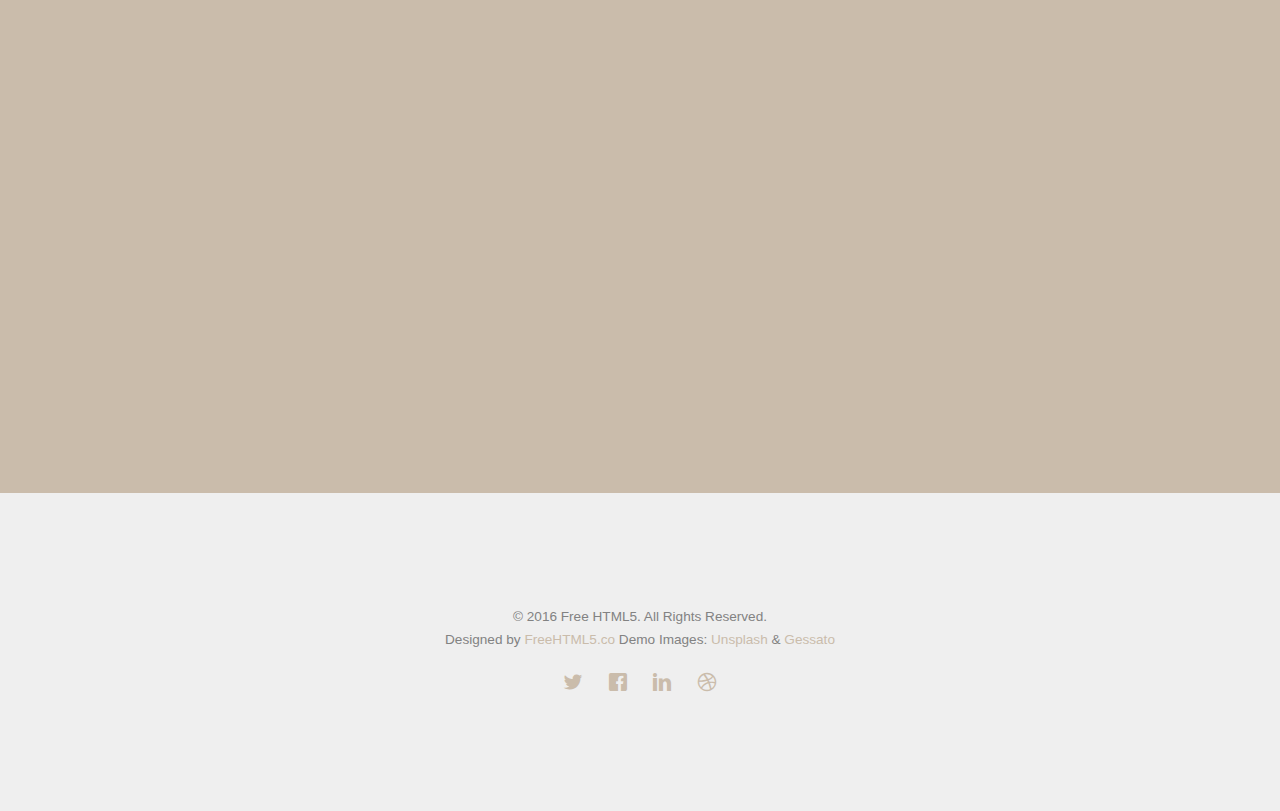
<file: work.html>
<!DOCTYPE HTML>
<html>
	<head>
	<meta charset="utf-8">
	<meta http-equiv="X-UA-Compatible" content="IE=edge">
	<title>Shift &mdash; Free Website Template, Free HTML5 Template by FreeHTML5.co</title>
	<meta name="viewport" content="width=device-width, initial-scale=1">
	<meta name="description" content="Free HTML5 Website Template by FreeHTML5.co" />
	<meta name="keywords" content="free website templates, free html5, free template, free bootstrap, free website template, html5, css3, mobile first, responsive" />
	<meta name="author" content="FreeHTML5.co" />

	<!-- 
	//////////////////////////////////////////////////////

	FREE HTML5 TEMPLATE 
	DESIGNED & DEVELOPED by FreeHTML5.co
		
	Website: 		http://freehtml5.co/
	Email: 			info@freehtml5.co
	Twitter: 		http://twitter.com/fh5co
	Facebook: 		https://www.facebook.com/fh5co

	//////////////////////////////////////////////////////
	 -->

  	<!-- Facebook and Twitter integration -->
	<meta property="og:title" content=""/>
	<meta property="og:image" content=""/>
	<meta property="og:url" content=""/>
	<meta property="og:site_name" content=""/>
	<meta property="og:description" content=""/>
	<meta name="twitter:title" content="" />
	<meta name="twitter:image" content="" />
	<meta name="twitter:url" content="" />
	<meta name="twitter:card" content="" />

	<!-- <link href="https://fonts.googleapis.com/css?family=Montserrat:400,700" rel="stylesheet"> -->
	<!-- <link href="https://fonts.googleapis.com/css?family=Playfair+Display:400,400i" rel="stylesheet"> -->
	
	<!-- Animate.css -->
	<link rel="stylesheet" href="css/animate.css">
	<!-- Icomoon Icon Fonts-->
	<link rel="stylesheet" href="css/icomoon.css">
	<!-- Bootstrap  -->
	<link rel="stylesheet" href="css/bootstrap.css">
	<!-- Theme style  -->
	<link rel="stylesheet" href="css/style.css">

	<!-- Modernizr JS -->
	<script src="js/modernizr-2.6.2.min.js"></script>
	<!-- FOR IE9 below -->
	<!--[if lt IE 9]>
	<script src="js/respond.min.js"></script>
	<![endif]-->

	</head>
	<body>
		
	<div class="fh5co-loader"></div>
	
	<div id="page">
	<nav class="fh5co-nav" role="navigation">
		<div class="container">
			<div class="fh5co-top-logo">
				<div id="fh5co-logo"><a href="index.html">Shift</a></div>
			</div>
			<div class="fh5co-top-menu menu-1 text-center">
				<ul>
					<li class="active"><a href="work.html">Work</a></li>
					<li><a href="about.html">Profile</a></li>
					<li class="has-dropdown">
						<a href="#">Dropdown</a>
						<ul class="dropdown">
							<li><a href="#">Web Design</a></li>
							<li><a href="#">eCommerce</a></li>
							<li><a href="#">Branding</a></li>
							<li><a href="#">API</a></li>
						</ul>
					</li>
					<li><a href="contact.html">Contact</a></li>
				</ul>
			</div>
			<div class="fh5co-top-social menu-1 text-right">
				<ul class="fh5co-social">
					<li><a href="#"><i class="icon-twitter"></i></a></li>
					<li><a href="#"><i class="icon-dribbble"></i></a></li>
					<li><a href="#"><i class="icon-github"></i></a></li>
				</ul>
			</div>
			
		</div>
	</nav>
	
	<div id="fh5co-work">
		<div class="container">
			<div class="row top-line animate-box">
				<div class="col-md-6 col-md-offset-3 col-md-push-2 text-left fh5co-heading">
					<h2>Portfolio</h2>
					<h3>Free html5 templates Made by <a href="http://freehtml5.co/" target="_blank">freehtml5.co</a></h3>
					<p>Far far away, behind the word mountains, far from the countries Vokalia and Consonantia, there live the blind texts. Separated they live in Bookmarksgrove</p>
				</div>
			</div>
			<div class="row">
				<div class="col-md-4 text-center animate-box">
					<a class="work" href="portfolio_detail.html">
						<div class="work-grid" style="background-image:url(images/project-1.jpg);">
							<div class="inner">
								<div class="desc">
								<h3>Folding Light</h3>
								<span class="cat">Branding</span>
							</div>
							</div>
						</div>
					</a>
				</div>
				<div class="col-md-4 text-center animate-box">
					<a class="work" href="portfolio_detail.html">
						<div class="work-grid" style="background-image:url(images/project-2.jpg);">
							<div class="inner">
								<div class="desc">
									<h3>Power Led Light</h3>
									<span class="cat">Illustration</span>
								</div>
							</div>
						</div>
					</a>
				</div>
				<div class="col-md-4 text-center animate-box">
					<a class="work" href="portfolio_detail.html">
						<div class="work-grid" style="background-image:url(images/project-3.jpg);">
							<div class="inner">
								<div class="desc">
									<h3>Elephant Origami</h3>
									<span class="cat">Logo</span>
								</div>
							</div>
						</div>
					</a>
				</div>
				<div class="col-md-4 text-center animate-box">
					<a class="work" href="portfolio_detail.html">
						<div class="work-grid" style="background-image:url(images/project-4.jpg);">
							<div class="inner">
								<div class="desc">
									<h3>Electric Kick Scooter</h3>
									<span class="cat">Web Design</span>
								</div>
							</div>
						</div>
					</a>
				</div>
				<div class="col-md-4 text-center animate-box">
					<a class="work" href="portfolio_detail.html">
						<div class="work-grid" style="background-image:url(images/project-5.jpg);">
							<div class="inner">
								<div class="desc">
									<h3>Shark Diver</h3>
									<span class="cat">Branding</span>
								</div>
							</div>
						</div>
					</a>
				</div>
				<div class="col-md-4 text-center animate-box">
					<a class="work" href="portfolio_detail.html">
						<div class="work-grid" style="background-image:url(images/project-6.jpg);">
							<div class="inner">
								<div class="desc">
									<h3>Objekte Unserer Tage Berlin</h3>
									<span class="cat">Logo</span>
								</div>
							</div>
						</div>
					</a>
				</div>
				<div class="col-md-4 text-center animate-box">
					<a class="work" href="portfolio_detail.html">
						<div class="work-grid" style="background-image:url(images/project-7.jpg);">
							<div class="inner">
								<div class="desc">
									<h3>Aloha Shirt</h3>
									<span class="cat">Web Design</span>
								</div>
							</div>
						</div>
					</a>
				</div>
				<div class="col-md-4 text-center animate-box">
					<a class="work" href="portfolio_detail.html">
						<div class="work-grid" style="background-image:url(images/project-8.jpg);">
							<div class="inner">
								<div class="desc">
									<h3>Olafur Elliasson Waterfall Versailles</h3>
									<span class="cat">Branding</span>
								</div>
							</div>
						</div>
					</a>
				</div>
				<div class="col-md-4 text-center animate-box">
					<a class="work" href="portfolio_detail.html">
						<div class="work-grid" style="background-image:url(images/project-9.jpg);">
							<div class="inner">
								<div class="desc">
									<h3>Hand Care</h3>
									<span class="cat">Logo</span>
								</div>
							</div>
						</div>
					</a>
				</div>
			</div>
		</div>
	</div>
	

	<div id="fh5co-started">
		<div class="container">
			<div class="row animate-box">
				<div class="col-md-8 col-md-offset-2 text-center fh5co-heading">
					<h2>Get Started</h2>
					<p>We create beautiful themes for your site behind the word mountains, far from the countries Vokalia and Consonantia, there live the blind texts.</p>
					<p><a href="#" class="btn btn-primary">Let's work together</a></p>
				</div>
			</div>
		</div>
	</div>

	<footer id="fh5co-footer" role="contentinfo">
		<div class="container">
			<div class="row copyright">
				<div class="col-md-12 text-center">
					<p>
						<small class="block">&copy; 2016 Free HTML5. All Rights Reserved.</small> 
						<small class="block">Designed by <a href="http://freehtml5.co/" target="_blank">FreeHTML5.co</a> Demo Images: <a href="http://unsplash.co/" target="_blank">Unsplash</a> &amp; <a href="http://blog.gessato.com/" target="_blank">Gessato</a></small>
					</p>
					
					<ul class="fh5co-social-icons">
						<li><a href="#"><i class="icon-twitter"></i></a></li>
						<li><a href="#"><i class="icon-facebook"></i></a></li>
						<li><a href="#"><i class="icon-linkedin"></i></a></li>
						<li><a href="#"><i class="icon-dribbble"></i></a></li>
					</ul>
				
				</div>
			</div>
		</div>
	</footer>
	</div>

	<div class="gototop js-top">
		<a href="#" class="js-gotop"><i class="icon-arrow-up"></i></a>
	</div>
	
	<!-- jQuery -->
	<script src="js/jquery.min.js"></script>
	<!-- jQuery Easing -->
	<script src="js/jquery.easing.1.3.js"></script>
	<!-- Bootstrap -->
	<script src="js/bootstrap.min.js"></script>
	<!-- Waypoints -->
	<script src="js/jquery.waypoints.min.js"></script>
	<!-- Main -->
	<script src="js/main.js"></script>

	</body>
</html>
</file>
<file: css/icomoon.css>
@font-face {
  font-family: 'icomoon';
  src:  url('../fonts/icomoon/icomoon.eot?6iuir');
  src:  url('../fonts/icomoon/icomoon.eot?6iuir#iefix') format('embedded-opentype'),
    url('../fonts/icomoon/icomoon.ttf?6iuir') format('truetype'),
    url('../fonts/icomoon/icomoon.woff?6iuir') format('woff'),
    url('../fonts/icomoon/icomoon.svg?6iuir#icomoon') format('svg');
  font-weight: normal;
  font-style: normal;
}

[class^="icon-"], [class*=" icon-"] {
  /* use !important to prevent issues with browser extensions that change fonts */
  font-family: 'icomoon' !important;
  speak: none;
  font-style: normal;
  font-weight: normal;
  font-variant: normal;
  text-transform: none;
  line-height: 1;

  /* Better Font Rendering =========== */
  -webkit-font-smoothing: antialiased;
  -moz-osx-font-smoothing: grayscale;
}

.icon-eye:before {
  content: "\e000";
}
.icon-paper-clip:before {
  content: "\e001";
}
.icon-mail:before {
  content: "\e002";
}
.icon-toggle:before {
  content: "\e003";
}
.icon-layout:before {
  content: "\e004";
}
.icon-link:before {
  content: "\e005";
}
.icon-bell:before {
  content: "\e006";
}
.icon-lock:before {
  content: "\e007";
}
.icon-unlock:before {
  content: "\e008";
}
.icon-ribbon:before {
  content: "\e009";
}
.icon-image:before {
  content: "\e010";
}
.icon-signal:before {
  content: "\e011";
}
.icon-target:before {
  content: "\e012";
}
.icon-clipboard:before {
  content: "\e013";
}
.icon-clock:before {
  content: "\e014";
}
.icon-watch:before {
  content: "\e015";
}
.icon-air-play:before {
  content: "\e016";
}
.icon-camera:before {
  content: "\e017";
}
.icon-video:before {
  content: "\e018";
}
.icon-disc:before {
  content: "\e019";
}
.icon-printer:before {
  content: "\e020";
}
.icon-monitor:before {
  content: "\e021";
}
.icon-server:before {
  content: "\e022";
}
.icon-cog:before {
  content: "\e023";
}
.icon-heart:before {
  content: "\e024";
}
.icon-paragraph:before {
  content: "\e025";
}
.icon-align-justify:before {
  content: "\e026";
}
.icon-align-left:before {
  content: "\e027";
}
.icon-align-center:before {
  content: "\e028";
}
.icon-align-right:before {
  content: "\e029";
}
.icon-book:before {
  content: "\e030";
}
.icon-layers:before {
  content: "\e031";
}
.icon-stack:before {
  content: "\e032";
}
.icon-stack-2:before {
  content: "\e033";
}
.icon-paper:before {
  content: "\e034";
}
.icon-paper-stack:before {
  content: "\e035";
}
.icon-search:before {
  content: "\e036";
}
.icon-zoom-in:before {
  content: "\e037";
}
.icon-zoom-out:before {
  content: "\e038";
}
.icon-reply:before {
  content: "\e039";
}
.icon-circle-plus:before {
  content: "\e040";
}
.icon-circle-minus:before {
  content: "\e041";
}
.icon-circle-check:before {
  content: "\e042";
}
.icon-circle-cross:before {
  content: "\e043";
}
.icon-square-plus:before {
  content: "\e044";
}
.icon-square-minus:before {
  content: "\e045";
}
.icon-square-check:before {
  content: "\e046";
}
.icon-square-cross:before {
  content: "\e047";
}
.icon-microphone:before {
  content: "\e048";
}
.icon-record:before {
  content: "\e049";
}
.icon-skip-back:before {
  content: "\e050";
}
.icon-rewind:before {
  content: "\e051";
}
.icon-play:before {
  content: "\e052";
}
.icon-pause:before {
  content: "\e053";
}
.icon-stop:before {
  content: "\e054";
}
.icon-fast-forward:before {
  content: "\e055";
}
.icon-skip-forward:before {
  content: "\e056";
}
.icon-shuffle:before {
  content: "\e057";
}
.icon-repeat:before {
  content: "\e058";
}
.icon-folder:before {
  content: "\e059";
}
.icon-umbrella:before {
  content: "\e060";
}
.icon-moon:before {
  content: "\e061";
}
.icon-thermometer:before {
  content: "\e062";
}
.icon-drop:before {
  content: "\e063";
}
.icon-sun:before {
  content: "\e064";
}
.icon-cloud:before {
  content: "\e065";
}
.icon-cloud-upload:before {
  content: "\e066";
}
.icon-cloud-download:before {
  content: "\e067";
}
.icon-upload:before {
  content: "\e068";
}
.icon-download:before {
  content: "\e069";
}
.icon-location:before {
  content: "\e070";
}
.icon-location-2:before {
  content: "\e071";
}
.icon-map:before {
  content: "\e072";
}
.icon-battery:before {
  content: "\e073";
}
.icon-head:before {
  content: "\e074";
}
.icon-briefcase:before {
  content: "\e075";
}
.icon-speech-bubble:before {
  content: "\e076";
}
.icon-anchor:before {
  content: "\e077";
}
.icon-globe:before {
  content: "\e078";
}
.icon-box:before {
  content: "\e079";
}
.icon-reload:before {
  content: "\e080";
}
.icon-share:before {
  content: "\e081";
}
.icon-marquee:before {
  content: "\e082";
}
.icon-marquee-plus:before {
  content: "\e083";
}
.icon-marquee-minus:before {
  content: "\e084";
}
.icon-tag:before {
  content: "\e085";
}
.icon-power:before {
  content: "\e086";
}
.icon-command:before {
  content: "\e087";
}
.icon-alt:before {
  content: "\e088";
}
.icon-esc:before {
  content: "\e089";
}
.icon-bar-graph:before {
  content: "\e090";
}
.icon-bar-graph-2:before {
  content: "\e091";
}
.icon-pie-graph:before {
  content: "\e092";
}
.icon-star:before {
  content: "\e093";
}
.icon-arrow-left:before {
  content: "\e094";
}
.icon-arrow-right:before {
  content: "\e095";
}
.icon-arrow-up:before {
  content: "\e096";
}
.icon-arrow-down:before {
  content: "\e097";
}
.icon-volume:before {
  content: "\e098";
}
.icon-mute:before {
  content: "\e099";
}
.icon-content-right:before {
  content: "\e100";
}
.icon-content-left:before {
  content: "\e101";
}
.icon-grid:before {
  content: "\e102";
}
.icon-grid-2:before {
  content: "\e103";
}
.icon-columns:before {
  content: "\e104";
}
.icon-loader:before {
  content: "\e105";
}
.icon-bag:before {
  content: "\e106";
}
.icon-ban:before {
  content: "\e107";
}
.icon-flag:before {
  content: "\e108";
}
.icon-trash:before {
  content: "\e109";
}
.icon-expand:before {
  content: "\e110";
}
.icon-contract:before {
  content: "\e111";
}
.icon-maximize:before {
  content: "\e112";
}
.icon-minimize:before {
  content: "\e113";
}
.icon-plus:before {
  content: "\e114";
}
.icon-minus:before {
  content: "\e115";
}
.icon-check:before {
  content: "\e116";
}
.icon-cross:before {
  content: "\e117";
}
.icon-move:before {
  content: "\e118";
}
.icon-delete:before {
  content: "\e119";
}
.icon-menu:before {
  content: "\e120";
}
.icon-archive:before {
  content: "\e121";
}
.icon-inbox:before {
  content: "\e122";
}
.icon-outbox:before {
  content: "\e123";
}
.icon-file:before {
  content: "\e124";
}
.icon-file-add:before {
  content: "\e125";
}
.icon-file-subtract:before {
  content: "\e126";
}
.icon-help:before {
  content: "\e127";
}
.icon-open:before {
  content: "\e128";
}
.icon-ellipsis:before {
  content: "\e129";
}
.icon-add-to-list:before {
  content: "\e900";
}
.icon-classic-computer:before {
  content: "\e901";
}
.icon-controller-fast-backward:before {
  content: "\e902";
}
.icon-creative-commons-attribution:before {
  content: "\e903";
}
.icon-creative-commons-noderivs:before {
  content: "\e904";
}
.icon-creative-commons-noncommercial-eu:before {
  content: "\e905";
}
.icon-creative-commons-noncommercial-us:before {
  content: "\e906";
}
.icon-creative-commons-public-domain:before {
  content: "\e907";
}
.icon-creative-commons-remix:before {
  content: "\e908";
}
.icon-creative-commons-share:before {
  content: "\e909";
}
.icon-creative-commons-sharealike:before {
  content: "\e90a";
}
.icon-creative-commons:before {
  content: "\e90b";
}
.icon-document-landscape:before {
  content: "\e90c";
}
.icon-remove-user:before {
  content: "\e90d";
}
.icon-warning:before {
  content: "\e90e";
}
.icon-arrow-bold-down:before {
  content: "\e90f";
}
.icon-arrow-bold-left:before {
  content: "\e910";
}
.icon-arrow-bold-right:before {
  content: "\e911";
}
.icon-arrow-bold-up:before {
  content: "\e912";
}
.icon-arrow-down2:before {
  content: "\e913";
}
.icon-arrow-left2:before {
  content: "\e914";
}
.icon-arrow-long-down:before {
  content: "\e915";
}
.icon-arrow-long-left:before {
  content: "\e916";
}
.icon-arrow-long-right:before {
  content: "\e917";
}
.icon-arrow-long-up:before {
  content: "\e918";
}
.icon-arrow-right2:before {
  content: "\e919";
}
.icon-arrow-up2:before {
  content: "\e91a";
}
.icon-arrow-with-circle-down:before {
  content: "\e91b";
}
.icon-arrow-with-circle-left:before {
  content: "\e91c";
}
.icon-arrow-with-circle-right:before {
  content: "\e91d";
}
.icon-arrow-with-circle-up:before {
  content: "\e91e";
}
.icon-bookmark:before {
  content: "\e91f";
}
.icon-bookmarks:before {
  content: "\e920";
}
.icon-chevron-down:before {
  content: "\e921";
}
.icon-chevron-left:before {
  content: "\e922";
}
.icon-chevron-right:before {
  content: "\e923";
}
.icon-chevron-small-down:before {
  content: "\e924";
}
.icon-chevron-small-left:before {
  content: "\e925";
}
.icon-chevron-small-right:before {
  content: "\e926";
}
.icon-chevron-small-up:before {
  content: "\e927";
}
.icon-chevron-thin-down:before {
  content: "\e928";
}
.icon-chevron-thin-left:before {
  content: "\e929";
}
.icon-chevron-thin-right:before {
  content: "\e92a";
}
.icon-chevron-thin-up:before {
  content: "\e92b";
}
.icon-chevron-up:before {
  content: "\e92c";
}
.icon-chevron-with-circle-down:before {
  content: "\e92d";
}
.icon-chevron-with-circle-left:before {
  content: "\e92e";
}
.icon-chevron-with-circle-right:before {
  content: "\e92f";
}
.icon-chevron-with-circle-up:before {
  content: "\e930";
}
.icon-cloud2:before {
  content: "\e931";
}
.icon-controller-fast-forward:before {
  content: "\e932";
}
.icon-controller-jump-to-start:before {
  content: "\e933";
}
.icon-controller-next:before {
  content: "\e934";
}
.icon-controller-paus:before {
  content: "\e935";
}
.icon-controller-play:before {
  content: "\e936";
}
.icon-controller-record:before {
  content: "\e937";
}
.icon-controller-stop:before {
  content: "\e938";
}
.icon-controller-volume:before {
  content: "\e939";
}
.icon-dot-single:before {
  content: "\e93a";
}
.icon-dots-three-horizontal:before {
  content: "\e93b";
}
.icon-dots-three-vertical:before {
  content: "\e93c";
}
.icon-dots-two-horizontal:before {
  content: "\e93d";
}
.icon-dots-two-vertical:before {
  content: "\e93e";
}
.icon-download2:before {
  content: "\e93f";
}
.icon-emoji-flirt:before {
  content: "\e940";
}
.icon-flow-branch:before {
  content: "\e941";
}
.icon-flow-cascade:before {
  content: "\e942";
}
.icon-flow-line:before {
  content: "\e943";
}
.icon-flow-parallel:before {
  content: "\e944";
}
.icon-flow-tree:before {
  content: "\e945";
}
.icon-install:before {
  content: "\e946";
}
.icon-layers2:before {
  content: "\e947";
}
.icon-open-book:before {
  content: "\e948";
}
.icon-resize-100:before {
  content: "\e949";
}
.icon-resize-full-screen:before {
  content: "\e94a";
}
.icon-save:before {
  content: "\e94b";
}
.icon-select-arrows:before {
  content: "\e94c";
}
.icon-sound-mute:before {
  content: "\e94d";
}
.icon-sound:before {
  content: "\e94e";
}
.icon-trash2:before {
  content: "\e94f";
}
.icon-triangle-down:before {
  content: "\e950";
}
.icon-triangle-left:before {
  content: "\e951";
}
.icon-triangle-right:before {
  content: "\e952";
}
.icon-triangle-up:before {
  content: "\e953";
}
.icon-uninstall:before {
  content: "\e954";
}
.icon-upload-to-cloud:before {
  content: "\e955";
}
.icon-upload2:before {
  content: "\e956";
}
.icon-add-user:before {
  content: "\e957";
}
.icon-address:before {
  content: "\e958";
}
.icon-adjust:before {
  content: "\e959";
}
.icon-air:before {
  content: "\e95a";
}
.icon-aircraft-landing:before {
  content: "\e95b";
}
.icon-aircraft-take-off:before {
  content: "\e95c";
}
.icon-aircraft:before {
  content: "\e95d";
}
.icon-align-bottom:before {
  content: "\e95e";
}
.icon-align-horizontal-middle:before {
  content: "\e95f";
}
.icon-align-left2:before {
  content: "\e960";
}
.icon-align-right2:before {
  content: "\e961";
}
.icon-align-top:before {
  content: "\e962";
}
.icon-align-vertical-middle:before {
  content: "\e963";
}
.icon-archive2:before {
  content: "\e964";
}
.icon-area-graph:before {
  content: "\e965";
}
.icon-attachment:before {
  content: "\e966";
}
.icon-awareness-ribbon:before {
  content: "\e967";
}
.icon-back-in-time:before {
  content: "\e968";
}
.icon-back:before {
  content: "\e969";
}
.icon-bar-graph2:before {
  content: "\e96a";
}
.icon-battery2:before {
  content: "\e96b";
}
.icon-beamed-note:before {
  content: "\e96c";
}
.icon-bell2:before {
  content: "\e96d";
}
.icon-blackboard:before {
  content: "\e96e";
}
.icon-block:before {
  content: "\e96f";
}
.icon-book2:before {
  content: "\e970";
}
.icon-bowl:before {
  content: "\e971";
}
.icon-box2:before {
  content: "\e972";
}
.icon-briefcase2:before {
  content: "\e973";
}
.icon-browser:before {
  content: "\e974";
}
.icon-brush:before {
  content: "\e975";
}
.icon-bucket:before {
  content: "\e976";
}
.icon-cake:before {
  content: "\e977";
}
.icon-calculator:before {
  content: "\e978";
}
.icon-calendar:before {
  content: "\e979";
}
.icon-camera2:before {
  content: "\e97a";
}
.icon-ccw:before {
  content: "\e97b";
}
.icon-chat:before {
  content: "\e97c";
}
.icon-check2:before {
  content: "\e97d";
}
.icon-circle-with-cross:before {
  content: "\e97e";
}
.icon-circle-with-minus:before {
  content: "\e97f";
}
.icon-circle-with-plus:before {
  content: "\e980";
}
.icon-circle:before {
  content: "\e981";
}
.icon-circular-graph:before {
  content: "\e982";
}
.icon-clapperboard:before {
  content: "\e983";
}
.icon-clipboard2:before {
  content: "\e984";
}
.icon-clock2:before {
  content: "\e985";
}
.icon-code:before {
  content: "\e986";
}
.icon-cog2:before {
  content: "\e987";
}
.icon-colours:before {
  content: "\e988";
}
.icon-compass:before {
  content: "\e989";
}
.icon-copy:before {
  content: "\e98a";
}
.icon-credit-card:before {
  content: "\e98b";
}
.icon-credit:before {
  content: "\e98c";
}
.icon-cross2:before {
  content: "\e98d";
}
.icon-cup:before {
  content: "\e98e";
}
.icon-cw:before {
  content: "\e98f";
}
.icon-cycle:before {
  content: "\e990";
}
.icon-database:before {
  content: "\e991";
}
.icon-dial-pad:before {
  content: "\e992";
}
.icon-direction:before {
  content: "\e993";
}
.icon-document:before {
  content: "\e994";
}
.icon-documents:before {
  content: "\e995";
}
.icon-drink:before {
  content: "\e996";
}
.icon-drive:before {
  content: "\e997";
}
.icon-drop2:before {
  content: "\e998";
}
.icon-edit:before {
  content: "\e999";
}
.icon-email:before {
  content: "\e99a";
}
.icon-emoji-happy:before {
  content: "\e99b";
}
.icon-emoji-neutral:before {
  content: "\e99c";
}
.icon-emoji-sad:before {
  content: "\e99d";
}
.icon-erase:before {
  content: "\e99e";
}
.icon-eraser:before {
  content: "\e99f";
}
.icon-export:before {
  content: "\e9a0";
}
.icon-eye2:before {
  content: "\e9a1";
}
.icon-feather:before {
  content: "\e9a2";
}
.icon-flag2:before {
  content: "\e9a3";
}
.icon-flash:before {
  content: "\e9a4";
}
.icon-flashlight:before {
  content: "\e9a5";
}
.icon-flat-brush:before {
  content: "\e9a6";
}
.icon-folder-images:before {
  content: "\e9a7";
}
.icon-folder-music:before {
  content: "\e9a8";
}
.icon-folder-video:before {
  content: "\e9a9";
}
.icon-folder2:before {
  content: "\e9aa";
}
.icon-forward:before {
  content: "\e9ab";
}
.icon-funnel:before {
  content: "\e9ac";
}
.icon-game-controller:before {
  content: "\e9ad";
}
.icon-gauge:before {
  content: "\e9ae";
}
.icon-globe2:before {
  content: "\e9af";
}
.icon-graduation-cap:before {
  content: "\e9b0";
}
.icon-grid2:before {
  content: "\e9b1";
}
.icon-hair-cross:before {
  content: "\e9b2";
}
.icon-hand:before {
  content: "\e9b3";
}
.icon-heart-outlined:before {
  content: "\e9b4";
}
.icon-heart2:before {
  content: "\e9b5";
}
.icon-help-with-circle:before {
  content: "\e9b6";
}
.icon-help2:before {
  content: "\e9b7";
}
.icon-home:before {
  content: "\e9b8";
}
.icon-hour-glass:before {
  content: "\e9b9";
}
.icon-image-inverted:before {
  content: "\e9ba";
}
.icon-image2:before {
  content: "\e9bb";
}
.icon-images:before {
  content: "\e9bc";
}
.icon-inbox2:before {
  content: "\e9bd";
}
.icon-infinity:before {
  content: "\e9be";
}
.icon-info-with-circle:before {
  content: "\e9bf";
}
.icon-info:before {
  content: "\e9c0";
}
.icon-key:before {
  content: "\e9c1";
}
.icon-keyboard:before {
  content: "\e9c2";
}
.icon-lab-flask:before {
  content: "\e9c3";
}
.icon-landline:before {
  content: "\e9c4";
}
.icon-language:before {
  content: "\e9c5";
}
.icon-laptop:before {
  content: "\e9c6";
}
.icon-leaf:before {
  content: "\e9c7";
}
.icon-level-down:before {
  content: "\e9c8";
}
.icon-level-up:before {
  content: "\e9c9";
}
.icon-lifebuoy:before {
  content: "\e9ca";
}
.icon-light-bulb:before {
  content: "\e9cb";
}
.icon-light-down:before {
  content: "\e9cc";
}
.icon-light-up:before {
  content: "\e9cd";
}
.icon-line-graph:before {
  content: "\e9ce";
}
.icon-link2:before {
  content: "\e9cf";
}
.icon-list:before {
  content: "\e9d0";
}
.icon-location-pin:before {
  content: "\e9d1";
}
.icon-location2:before {
  content: "\e9d2";
}
.icon-lock-open:before {
  content: "\e9d3";
}
.icon-lock2:before {
  content: "\e9d4";
}
.icon-log-out:before {
  content: "\e9d5";
}
.icon-login:before {
  content: "\e9d6";
}
.icon-loop:before {
  content: "\e9d7";
}
.icon-magnet:before {
  content: "\e9d8";
}
.icon-magnifying-glass:before {
  content: "\e9d9";
}
.icon-mail2:before {
  content: "\e9da";
}
.icon-man:before {
  content: "\e9db";
}
.icon-map2:before {
  content: "\e9dc";
}
.icon-mask:before {
  content: "\e9dd";
}
.icon-medal:before {
  content: "\e9de";
}
.icon-megaphone:before {
  content: "\e9df";
}
.icon-menu2:before {
  content: "\e9e0";
}
.icon-message:before {
  content: "\e9e1";
}
.icon-mic:before {
  content: "\e9e2";
}
.icon-minus2:before {
  content: "\e9e3";
}
.icon-mobile:before {
  content: "\e9e4";
}
.icon-modern-mic:before {
  content: "\e9e5";
}
.icon-moon2:before {
  content: "\e9e6";
}
.icon-mouse:before {
  content: "\e9e7";
}
.icon-music:before {
  content: "\e9e8";
}
.icon-network:before {
  content: "\e9e9";
}
.icon-new-message:before {
  content: "\e9ea";
}
.icon-new:before {
  content: "\e9eb";
}
.icon-news:before {
  content: "\e9ec";
}
.icon-note:before {
  content: "\e9ed";
}
.icon-notification:before {
  content: "\e9ee";
}
.icon-old-mobile:before {
  content: "\e9ef";
}
.icon-old-phone:before {
  content: "\e9f0";
}
.icon-palette:before {
  content: "\e9f1";
}
.icon-paper-plane:before {
  content: "\e9f2";
}
.icon-pencil:before {
  content: "\e9f3";
}
.icon-phone:before {
  content: "\e9f4";
}
.icon-pie-chart:before {
  content: "\e9f5";
}
.icon-pin:before {
  content: "\e9f6";
}
.icon-plus2:before {
  content: "\e9f7";
}
.icon-popup:before {
  content: "\e9f8";
}
.icon-power-plug:before {
  content: "\e9f9";
}
.icon-price-ribbon:before {
  content: "\e9fa";
}
.icon-price-tag:before {
  content: "\e9fb";
}
.icon-print:before {
  content: "\e9fc";
}
.icon-progress-empty:before {
  content: "\e9fd";
}
.icon-progress-full:before {
  content: "\e9fe";
}
.icon-progress-one:before {
  content: "\e9ff";
}
.icon-progress-two:before {
  content: "\ea00";
}
.icon-publish:before {
  content: "\ea01";
}
.icon-quote:before {
  content: "\ea02";
}
.icon-radio:before {
  content: "\ea03";
}
.icon-reply-all:before {
  content: "\ea04";
}
.icon-reply2:before {
  content: "\ea05";
}
.icon-retweet:before {
  content: "\ea06";
}
.icon-rocket:before {
  content: "\ea07";
}
.icon-round-brush:before {
  content: "\ea08";
}
.icon-rss:before {
  content: "\ea09";
}
.icon-ruler:before {
  content: "\ea0a";
}
.icon-scissors:before {
  content: "\ea0b";
}
.icon-share-alternitive:before {
  content: "\ea0c";
}
.icon-share2:before {
  content: "\ea0d";
}
.icon-shareable:before {
  content: "\ea0e";
}
.icon-shield:before {
  content: "\ea0f";
}
.icon-shop:before {
  content: "\ea10";
}
.icon-shopping-bag:before {
  content: "\ea11";
}
.icon-shopping-basket:before {
  content: "\ea12";
}
.icon-shopping-cart:before {
  content: "\ea13";
}
.icon-shuffle2:before {
  content: "\ea14";
}
.icon-signal2:before {
  content: "\ea15";
}
.icon-sound-mix:before {
  content: "\ea16";
}
.icon-sports-club:before {
  content: "\ea17";
}
.icon-spreadsheet:before {
  content: "\ea18";
}
.icon-squared-cross:before {
  content: "\ea19";
}
.icon-squared-minus:before {
  content: "\ea1a";
}
.icon-squared-plus:before {
  content: "\ea1b";
}
.icon-star-outlined:before {
  content: "\ea1c";
}
.icon-star2:before {
  content: "\ea1d";
}
.icon-stopwatch:before {
  content: "\ea1e";
}
.icon-suitcase:before {
  content: "\ea1f";
}
.icon-swap:before {
  content: "\ea20";
}
.icon-sweden:before {
  content: "\ea21";
}
.icon-switch:before {
  content: "\ea22";
}
.icon-tablet:before {
  content: "\ea23";
}
.icon-tag2:before {
  content: "\ea24";
}
.icon-text-document-inverted:before {
  content: "\ea25";
}
.icon-text-document:before {
  content: "\ea26";
}
.icon-text:before {
  content: "\ea27";
}
.icon-thermometer2:before {
  content: "\ea28";
}
.icon-thumbs-down:before {
  content: "\ea29";
}
.icon-thumbs-up:before {
  content: "\ea2a";
}
.icon-thunder-cloud:before {
  content: "\ea2b";
}
.icon-ticket:before {
  content: "\ea2c";
}
.icon-time-slot:before {
  content: "\ea2d";
}
.icon-tools:before {
  content: "\ea2e";
}
.icon-traffic-cone:before {
  content: "\ea2f";
}
.icon-tree:before {
  content: "\ea30";
}
.icon-trophy:before {
  content: "\ea31";
}
.icon-tv:before {
  content: "\ea32";
}
.icon-typing:before {
  content: "\ea33";
}
.icon-unread:before {
  content: "\ea34";
}
.icon-untag:before {
  content: "\ea35";
}
.icon-user:before {
  content: "\ea36";
}
.icon-users:before {
  content: "\ea37";
}
.icon-v-card:before {
  content: "\ea38";
}
.icon-video2:before {
  content: "\ea39";
}
.icon-vinyl:before {
  content: "\ea3a";
}
.icon-voicemail:before {
  content: "\ea3b";
}
.icon-wallet:before {
  content: "\ea3c";
}
.icon-water:before {
  content: "\ea3d";
}
.icon-px-with-circle:before {
  content: "\ea3e";
}
.icon-px:before {
  content: "\ea3f";
}
.icon-basecamp:before {
  content: "\ea40";
}
.icon-behance:before {
  content: "\ea41";
}
.icon-creative-cloud:before {
  content: "\ea42";
}
.icon-dropbox:before {
  content: "\ea43";
}
.icon-evernote:before {
  content: "\ea44";
}
.icon-flattr:before {
  content: "\ea45";
}
.icon-foursquare:before {
  content: "\ea46";
}
.icon-google-drive:before {
  content: "\ea47";
}
.icon-google-hangouts:before {
  content: "\ea48";
}
.icon-grooveshark:before {
  content: "\ea49";
}
.icon-icloud:before {
  content: "\ea4a";
}
.icon-mixi:before {
  content: "\ea4b";
}
.icon-onedrive:before {
  content: "\ea4c";
}
.icon-paypal:before {
  content: "\ea4d";
}
.icon-picasa:before {
  content: "\ea4e";
}
.icon-qq:before {
  content: "\ea4f";
}
.icon-rdio-with-circle:before {
  content: "\ea50";
}
.icon-renren:before {
  content: "\ea51";
}
.icon-scribd:before {
  content: "\ea52";
}
.icon-sina-weibo:before {
  content: "\ea53";
}
.icon-skype-with-circle:before {
  content: "\ea54";
}
.icon-skype:before {
  content: "\ea55";
}
.icon-slideshare:before {
  content: "\ea56";
}
.icon-smashing:before {
  content: "\ea57";
}
.icon-soundcloud:before {
  content: "\ea58";
}
.icon-spotify-with-circle:before {
  content: "\ea59";
}
.icon-spotify:before {
  content: "\ea5a";
}
.icon-swarm:before {
  content: "\ea5b";
}
.icon-vine-with-circle:before {
  content: "\ea5c";
}
.icon-vine:before {
  content: "\ea5d";
}
.icon-vk-alternitive:before {
  content: "\ea5e";
}
.icon-vk-with-circle:before {
  content: "\ea5f";
}
.icon-vk:before {
  content: "\ea60";
}
.icon-xing-with-circle:before {
  content: "\ea61";
}
.icon-xing:before {
  content: "\ea62";
}
.icon-yelp:before {
  content: "\ea63";
}
.icon-dribbble-with-circle:before {
  content: "\ea64";
}
.icon-dribbble:before {
  content: "\ea65";
}
.icon-facebook-with-circle:before {
  content: "\ea66";
}
.icon-facebook:before {
  content: "\ea67";
}
.icon-flickr-with-circle:before {
  content: "\ea68";
}
.icon-flickr:before {
  content: "\ea69";
}
.icon-github-with-circle:before {
  content: "\ea6a";
}
.icon-github:before {
  content: "\ea6b";
}
.icon-google-with-circle:before {
  content: "\ea6c";
}
.icon-google:before {
  content: "\ea6d";
}
.icon-instagram-with-circle:before {
  content: "\ea6e";
}
.icon-instagram:before {
  content: "\ea6f";
}
.icon-lastfm-with-circle:before {
  content: "\ea70";
}
.icon-lastfm:before {
  content: "\ea71";
}
.icon-linkedin-with-circle:before {
  content: "\ea72";
}
.icon-linkedin:before {
  content: "\ea73";
}
.icon-pinterest-with-circle:before {
  content: "\ea74";
}
.icon-pinterest:before {
  content: "\ea75";
}
.icon-rdio:before {
  content: "\ea76";
}
.icon-stumbleupon-with-circle:before {
  content: "\ea77";
}
.icon-stumbleupon:before {
  content: "\ea78";
}
.icon-tumblr-with-circle:before {
  content: "\ea79";
}
.icon-tumblr:before {
  content: "\ea7a";
}
.icon-twitter-with-circle:before {
  content: "\ea7b";
}
.icon-twitter:before {
  content: "\ea7c";
}
.icon-vimeo-with-circle:before {
  content: "\ea7d";
}
.icon-vimeo:before {
  content: "\ea7e";
}
.icon-youtube-with-circle:before {
  content: "\ea7f";
}
.icon-youtube:before {
  content: "\ea80";
}
</file>
<file: css/style.css>
@font-face {
  font-family: 'icomoon';
  src: url("../fonts/icomoon/icomoon.eot?srf3rx");
  src: url("../fonts/icomoon/icomoon.eot?srf3rx#iefix") format("embedded-opentype"), url("../fonts/icomoon/icomoon.ttf?srf3rx") format("truetype"), url("../fonts/icomoon/icomoon.woff?srf3rx") format("woff"), url("../fonts/icomoon/icomoon.svg?srf3rx#icomoon") format("svg");
  font-weight: normal;
  font-style: normal;
}
/* =======================================================
*
* 	Template Style 
*
* ======================================================= */
body {
  font-family: "Montserrat", Arial, sans-serif;
  font-weight: 300;
  font-size: 16px;
  line-height: 1.7;
  color: #828282;
  background: #fff;
}

#page {
  position: relative;
  overflow-x: hidden;
  width: 100%;
  height: 100%;
  padding-top: 6em !important;
  -webkit-transition: 0.5s;
  -o-transition: 0.5s;
  transition: 0.5s;
}
.offcanvas #page {
  overflow: hidden;
  position: absolute;
}
.offcanvas #page:after {
  -webkit-transition: 2s;
  -o-transition: 2s;
  transition: 2s;
  position: absolute;
  top: 0;
  right: 0;
  bottom: 0;
  left: 0;
  z-index: 101;
  background: rgba(0, 0, 0, 0.7);
  content: "";
}

a {
  color: #cabcab;
  -webkit-transition: 0.5s;
  -o-transition: 0.5s;
  transition: 0.5s;
}
a:hover, a:active, a:focus {
  color: #cabcab;
  outline: none;
  text-decoration: none;
}

p {
  margin-bottom: 20px;
}

h1, h2, h3, h4, h5, h6, figure {
  color: #000;
  font-family: "Montserrat", Arial, sans-serif;
  font-weight: 400;
  margin: 0 0 20px 0;
}

::-webkit-selection {
  color: #fff;
  background: #cabcab;
}

::-moz-selection {
  color: #fff;
  background: #cabcab;
}

::selection {
  color: #fff;
  background: #cabcab;
}

.fh5co-nav {
  position: fixed;
  top: 0;
  left: 0;
  right: 0;
  padding: 25px 0;
  z-index: 1;
  background: #edebe8;
}
@media screen and (max-width: 768px) {
  .fh5co-nav {
    padding: 20px 0;
  }
}
.fh5co-nav .fh5co-top-logo,
.fh5co-nav .fh5co-top-menu,
.fh5co-nav .fh5co-top-social {
  float: left;
}
.fh5co-nav .fh5co-top-logo {
  width: 20%;
}
.fh5co-nav .fh5co-top-menu {
  width: 60%;
}
.fh5co-nav .fh5co-top-social {
  width: 20%;
}
.fh5co-nav #fh5co-logo {
  font-size: 20px;
  margin: 0;
  padding: 0;
  text-transform: uppercase;
  font-weight: bold;
  font-family: "Montserrat", Arial, sans-serif;
}
.fh5co-nav .fh5co-social {
  margin: 3px 0 0 0;
  padding: 0;
}
.fh5co-nav .fh5co-social li {
  padding: 0;
  margin: 0;
}
.fh5co-nav .fh5co-social li a {
  font-size: 20px;
  color: rgba(0, 0, 0, 0.4);
}
.fh5co-nav a {
  padding: 5px 0;
  color: #000;
}
@media screen and (max-width: 768px) {
  .fh5co-nav .menu-1, .fh5co-nav .menu-2 {
    display: none;
  }
}
.fh5co-nav .menu-2 li.search {
  float: left;
  width: 83%;
  -webkit-transition: 0.3s;
  -o-transition: 0.3s;
  transition: 0.3s;
  padding: 0;
  margin: -5px 0 0 0;
}
.fh5co-nav .menu-2 li input[type=text] {
  padding: 6px 10px;
  width: 40%;
  border: none;
  float: right;
  font-size: 13px;
  margin-top: 4px;
  background: transparent;
  -webkit-transition: 0.3s;
  -o-transition: 0.3s;
  transition: 0.3s;
}
.fh5co-nav .menu-2 li input[type=text]:focus {
  width: 100%;
  outline: none;
  border-bottom: 1px solid rgba(0, 0, 0, 0.1);
}
.fh5co-nav .menu-2 li button {
  margin-top: 4px;
  padding: 5px;
  background: transparent;
  border: none;
}
.fh5co-nav .menu-2 li button i {
  color: rgba(0, 0, 0, 0.5);
}
.fh5co-nav .menu-2 li button:hover, .fh5co-nav .menu-2 li button:focus {
  background: transparent !important;
}
.fh5co-nav .menu-2 li button:hover i, .fh5co-nav .menu-2 li button:focus i {
  color: black;
}
.fh5co-nav ul {
  padding: 0;
  margin: 3px 0 0 0;
}
.fh5co-nav ul li {
  padding: 0;
  margin: 0;
  list-style: none;
  display: inline-block;
  font-family: "Montserrat", Arial, sans-serif;
}
.fh5co-nav ul li a {
  text-transform: uppercase;
  letter-spacing: 2px;
  font-size: 12px;
  padding: 30px 10px;
  color: rgba(0, 0, 0, 0.9);
  -webkit-transition: 0.5s;
  -o-transition: 0.5s;
  transition: 0.5s;
}
.fh5co-nav ul li a:hover, .fh5co-nav ul li a:focus, .fh5co-nav ul li a:active {
  color: black;
}
.fh5co-nav ul li.has-dropdown {
  position: relative;
}
.fh5co-nav ul li.has-dropdown .dropdown {
  width: 150px;
  -webkit-box-shadow: 0px 5px 10px -2px rgba(0, 0, 0, 0.55);
  -moz-box-shadow: 0px 5px 10px -2px rgba(0, 0, 0, 0.55);
  box-shadow: 0px 5px 10px -2px rgba(0, 0, 0, 0.55);
  z-index: 1002;
  visibility: hidden;
  opacity: 0;
  position: absolute;
  top: 40px;
  left: 0;
  text-align: left;
  background: #000;
  padding: 20px;
  -webkit-border-radius: 4px;
  -moz-border-radius: 4px;
  -ms-border-radius: 4px;
  border-radius: 4px;
  -webkit-transition: 0s;
  -o-transition: 0s;
  transition: 0s;
}
.fh5co-nav ul li.has-dropdown .dropdown:before {
  bottom: 100%;
  left: 40px;
  border: solid transparent;
  content: " ";
  height: 0;
  width: 0;
  position: absolute;
  pointer-events: none;
  border-bottom-color: #000;
  border-width: 8px;
  margin-left: -8px;
}
.fh5co-nav ul li.has-dropdown .dropdown li {
  display: block;
  margin-bottom: 7px;
}
.fh5co-nav ul li.has-dropdown .dropdown li:last-child {
  margin-bottom: 0;
}
.fh5co-nav ul li.has-dropdown .dropdown li a {
  padding: 2px 0;
  display: block;
  color: #999999;
  line-height: 1.2;
  text-transform: none;
  letter-spacing: 0px;
  font-size: 15px;
}
.fh5co-nav ul li.has-dropdown .dropdown li a:hover {
  color: #fff;
}
.fh5co-nav ul li.has-dropdown:hover a, .fh5co-nav ul li.has-dropdown:focus a {
  color: #000;
}
.fh5co-nav ul li.active > a {
  color: #cabcab !important;
}
.fh5co-nav ul li .form-group {
  border: 1px solid red;
  width: 100%;
}

.about-content {
  margin-bottom: 7em;
}
.about-content img {
  border: 1px solid rgba(0, 0, 0, 0.05);
  padding: 10px;
}
.about-content .desc {
  margin-bottom: 3em;
}

.fh5co-staff {
  text-align: center;
  margin-bottom: 30px;
}
.fh5co-staff img {
  width: 170px;
  margin-bottom: 20px;
  -webkit-border-radius: 50%;
  -moz-border-radius: 50%;
  -ms-border-radius: 50%;
  border-radius: 50%;
}
.fh5co-staff h3 {
  font-size: 24px;
  margin-bottom: 5px;
}
.fh5co-staff p {
  margin-bottom: 30px;
}
.fh5co-staff .role {
  color: #bfbfbf;
  margin-bottom: 30px;
  font-weight: normal;
  display: block;
}

.fh5co-social-icons {
  margin: 0;
  padding: 0;
}
.fh5co-social-icons li {
  margin: 0;
  padding: 0;
  list-style: none;
  display: -moz-inline-stack;
  display: inline-block;
  zoom: 1;
  *display: inline;
}
.fh5co-social-icons li a {
  display: -moz-inline-stack;
  display: inline-block;
  zoom: 1;
  *display: inline;
  color: #cabcab;
  padding-left: 10px;
  padding-right: 10px;
}
.fh5co-social-icons li a i {
  font-size: 20px;
}

.fh5co-contact-info ul {
  padding: 0;
  margin: 0;
}
.fh5co-contact-info ul li {
  padding: 0 0 0 40px;
  margin: 0 0 30px 0;
  list-style: none;
  position: relative;
}
.fh5co-contact-info ul li:before {
  color: #cabcab;
  position: absolute;
  left: 0;
  top: .05em;
  font-family: 'icomoon';
  speak: none;
  font-style: normal;
  font-weight: normal;
  font-variant: normal;
  text-transform: none;
  line-height: 1;
  /* Better Font Rendering =========== */
  -webkit-font-smoothing: antialiased;
  -moz-osx-font-smoothing: grayscale;
}
.fh5co-contact-info ul li.address:before {
  font-size: 30px;
  content: "\e9d1";
}
.fh5co-contact-info ul li.phone:before {
  font-size: 23px;
  content: "\e9f4";
}
.fh5co-contact-info ul li.email:before {
  font-size: 23px;
  content: "\e9da";
}
.fh5co-contact-info ul li.url:before {
  font-size: 23px;
  content: "\e9af";
}

.fh5co-bg-section {
  background: rgba(0, 0, 0, 0.05);
}

#fh5co-started,
#fh5co-author,
#fh5co-work,
#fh5co-about,
#fh5co-contact,
#fh5co-footer {
  padding: 7em 0;
  clear: both;
}
@media screen and (max-width: 768px) {
  #fh5co-started,
  #fh5co-author,
  #fh5co-work,
  #fh5co-about,
  #fh5co-contact,
  #fh5co-footer {
    padding: 3em 0;
  }
}

.feature-center {
  float: left;
  width: 100%;
  margin-bottom: 40px;
}
.feature-center .desc {
  padding-left: 180px;
}
.feature-center .icon {
  width: 90px;
  height: 90px;
  background: #cabcab;
  display: table;
  text-align: center;
  margin-bottom: 30px;
  -webkit-border-radius: 50%;
  -moz-border-radius: 50%;
  -ms-border-radius: 50%;
  border-radius: 50%;
}
.feature-center .icon i {
  display: table-cell;
  vertical-align: middle;
  height: 90px;
  font-size: 40px;
  line-height: 40px;
  color: #fff;
}
.feature-center p, .feature-center h3 {
  margin-bottom: 30px;
}
.feature-center h3 {
  text-transform: uppercase;
  font-size: 15px;
  letter-spacing: 1px;
  font-weight: 600;
}
@media screen and (max-width: 768px) {
  .feature-center {
    margin-bottom: 50px;
    text-align: center;
  }
  .feature-center .icon {
    margin: 0 auto 30px auto;
  }
}

.work {
  margin-bottom: 40px;
}
.work .work-grid {
  background-size: cover;
  background-position: center center;
  background-repeat: no-repeat;
  position: relative;
  height: 300px;
  margin-bottom: 20px;
  -webkit-transition: 0.3s;
  -o-transition: 0.3s;
  transition: 0.3s;
}
.work .work-grid .inner {
  display: table;
  height: 300px;
  width: 100.1%;
  opacity: 0;
  background: rgba(237, 235, 232, 0.9);
  -webkit-transition: 0.3s;
  -o-transition: 0.3s;
  transition: 0.3s;
}
@media screen and (max-width: 768px) {
  .work .work-grid .inner {
    opacity: 1;
    background: rgba(237, 235, 232, 0.7);
  }
}
.work .work-grid .inner .desc {
  display: table-cell;
  vertical-align: middle;
  padding: 40px;
}
.work .work-grid .inner .desc h3 {
  font-size: 14px;
  letter-spacing: 1px;
  text-transform: uppercase;
  margin-bottom: 5px;
  font-weight: bold;
  line-height: 24px;
}
.work .work-grid .inner .desc h3 a {
  color: #000;
}
.work .work-grid .inner .desc .cat {
  font-size: 11px;
  letter-spacing: 2px;
  text-transform: uppercase;
}
@media screen and (max-width: 768px) {
  .work .work-grid .inner .desc .cat {
    color: #333333;
  }
}
.work:hover .inner, .work:focus .inner {
  opacity: 1;
}
.work:hover .desc h3 a, .work:focus .desc h3 a {
  color: #cabcab;
}

.top-line {
  padding-bottom: 7em;
}
.top-line .fh5co-heading {
  margin-bottom: 0 !important;
}

.categories {
  padding: 0;
  margin: 0;
}
.categories li {
  font-family: "Montserrat", Arial, sans-serif;
  list-style: none;
  margin-bottom: 5px;
}
.categories li.cat {
  color: #000;
  font-size: 20px;
  margin-bottom: 10px;
}
.categories li a:hover {
  color: #000;
}

.intro h2 {
  font-size: 49px;
  line-height: 55px;
  letter-spacing: 1px;
}
@media screen and (max-width: 768px) {
  .intro h2 {
    font-size: 30px;
    line-height: 45px;
  }
}
.intro h2 .fh5co-highlight {
  display: block;
  font-size: 16px;
}
.intro h2 .fh5co-highlight i {
  position: relative;
  top: 1px;
}

.fh5co-heading {
  margin-bottom: 5em;
}
.fh5co-heading.fh5co-heading-sm {
  margin-bottom: 2em;
}
.fh5co-heading h2 {
  font-size: 28px;
  margin-bottom: 20px;
  line-height: 1.5;
  font-weight: bold;
  text-transform: uppercase;
  letter-spacing: 1px;
  color: #000;
}
.fh5co-heading h3 {
  font-size: 18px;
}
.fh5co-heading p {
  font-size: 18px;
  line-height: 1.5;
  color: #828282;
}
.fh5co-heading span {
  display: block;
  margin-bottom: 10px;
  text-transform: uppercase;
  font-size: 12px;
  letter-spacing: 2px;
  font-family: "Montserrat", Arial, sans-serif;
}

.title {
  margin-bottom: 40px;
}
@media screen and (max-width: 768px) {
  .title {
    text-align: center;
  }
}

.author {
  width: 100%;
  float: left;
  margin-bottom: 5em;
}
.author .author-inner {
  background-size: cover;
  background-position: top center;
  background-repeat: no-repeat;
  position: relative;
  width: 40%;
  height: 350px;
  float: left;
}
@media screen and (max-width: 480px) {
  .author .author-inner {
    width: 100%;
    margin-bottom: 40px;
  }
}
.author .desc {
  width: 60%;
  float: left;
  padding-left: 50px;
}
@media screen and (max-width: 480px) {
  .author .desc {
    width: 100%;
    padding-left: 0;
  }
}
.author .desc span {
  font-size: 13px;
  text-transform: uppercase;
  display: block;
  margin-bottom: 20px;
  letter-spacing: 1px;
}
.author .desc .fh5co-social-icons li a {
  color: #cabcab;
  padding-left: 0;
  padding-right: 10px;
}

.skills h3 {
  font-size: 16px;
}
.skills .progress {
  border: none !important;
  box-shadow: none;
  -webkit-border-radius: 50px;
  -moz-border-radius: 50px;
  -ms-border-radius: 50px;
  border-radius: 50px;
}
.skills .progress-bar {
  box-shadow: none;
  -webkit-border-radius: 50px;
  -moz-border-radius: 50px;
  -ms-border-radius: 50px;
  border-radius: 50px;
  background: #cabcab !important;
}

#fh5co-started {
  background: #cabcab;
}
#fh5co-started .fh5co-heading {
  margin-bottom: 20px !important;
}
#fh5co-started .fh5co-heading h2 {
  color: #fff;
  color: #685641;
  margin-bottom: 20px !important;
}
#fh5co-started .fh5co-heading p {
  color: #685641;
}
#fh5co-started .btn {
  margin-top: 20px;
  border: 3px solid #8c7961;
  color: #8c7961;
  font-size: 20px;
  font-weight: 400;
  padding: 20px 0;
  padding-left: 70px;
  padding-right: 70px;
}
#fh5co-started .btn:hover {
  background: #8c7961 !important;
  border: 3px solid #8c7961 !important;
  color: #fff;
}

#fh5co-footer {
  background: #efefef;
}
#fh5co-footer .fh5co-footer-links {
  padding: 0;
  margin: 0;
}
#fh5co-footer .fh5co-footer-links li {
  padding: 0;
  margin: 0;
  list-style: none;
}
#fh5co-footer .fh5co-footer-links li a {
  color: #000;
  text-decoration: none;
}
#fh5co-footer .fh5co-footer-links li a:hover {
  text-decoration: underline;
}
#fh5co-footer .fh5co-widget {
  margin-bottom: 30px;
}
@media screen and (max-width: 768px) {
  #fh5co-footer .fh5co-widget {
    text-align: left;
  }
}
#fh5co-footer .fh5co-widget h3 {
  margin-bottom: 15px;
  font-weight: bold;
  font-size: 15px;
  letter-spacing: 2px;
  text-transform: uppercase;
}
#fh5co-footer .copyright .block {
  display: block;
}

#fh5co-offcanvas {
  position: absolute;
  z-index: 1901;
  width: 270px;
  background: black;
  top: 0;
  right: 0;
  top: 0;
  bottom: 0;
  padding: 45px 40px 40px 40px;
  overflow-y: auto;
  display: none;
  -moz-transform: translateX(270px);
  -webkit-transform: translateX(270px);
  -ms-transform: translateX(270px);
  -o-transform: translateX(270px);
  transform: translateX(270px);
  -webkit-transition: 0.5s;
  -o-transition: 0.5s;
  transition: 0.5s;
}
@media screen and (max-width: 768px) {
  #fh5co-offcanvas {
    display: block;
  }
}
.offcanvas #fh5co-offcanvas {
  -moz-transform: translateX(0px);
  -webkit-transform: translateX(0px);
  -ms-transform: translateX(0px);
  -o-transform: translateX(0px);
  transform: translateX(0px);
}
#fh5co-offcanvas a {
  color: rgba(255, 255, 255, 0.5);
}
#fh5co-offcanvas a:hover {
  color: rgba(255, 255, 255, 0.8);
}
#fh5co-offcanvas .fh5co-social {
  margin-top: 20px;
}
#fh5co-offcanvas .fh5co-social li {
  display: inline !important;
  margin-right: 10px;
}
#fh5co-offcanvas ul {
  padding: 0;
  margin: 0;
}
#fh5co-offcanvas ul li {
  padding: 0;
  margin: 0;
  list-style: none;
}
#fh5co-offcanvas ul li.search {
  float: left;
  width: 100%;
  -webkit-transition: 0.3s;
  -o-transition: 0.3s;
  transition: 0.3s;
  padding: 0;
  margin: 5px 0 0 0;
}
#fh5co-offcanvas ul li input[type=text] {
  padding: 6px 10px;
  width: 100%;
  border: 1px solid rgba(255, 255, 255, 0.1);
  float: right;
  font-size: 13px;
  margin-top: 4px;
  background: transparent;
  -webkit-transition: 0.3s;
  -o-transition: 0.3s;
  transition: 0.3s;
}
#fh5co-offcanvas ul li input[type=text]:focus {
  width: 100%;
  outline: none;
}
#fh5co-offcanvas ul li button {
  margin-top: 4px;
  padding: 6px;
  background: rgba(255, 255, 255, 0.1);
  border: 1px solid rgba(255, 255, 255, 0.1);
  margin-left: 1px;
}
#fh5co-offcanvas ul li button i {
  color: rgba(255, 255, 255, 0.5);
}
#fh5co-offcanvas ul li button:hover, #fh5co-offcanvas ul li button:focus {
  background: transparent !important;
}
#fh5co-offcanvas ul li button:hover i, #fh5co-offcanvas ul li button:focus i {
  color: white;
}
#fh5co-offcanvas ul li.shopping-cart {
  float: left;
}
#fh5co-offcanvas ul li a.cart {
  display: block;
  margin-top: 30px;
  color: rgba(255, 255, 255, 0.5);
}
#fh5co-offcanvas ul li a.cart span {
  position: relative;
}
#fh5co-offcanvas ul li a.cart span small {
  position: absolute;
  top: -20px;
  right: -15px;
  padding: 10px 6px;
  line-height: 0;
  font-size: 11px;
  background: #cabcab;
  color: white;
  -webkit-border-radius: 50%;
  -moz-border-radius: 50%;
  -ms-border-radius: 50%;
  border-radius: 50%;
}
#fh5co-offcanvas ul li > ul {
  padding-left: 20px;
  display: none;
}
#fh5co-offcanvas ul li.offcanvas-has-dropdown > a {
  display: block;
  position: relative;
}
#fh5co-offcanvas ul li.offcanvas-has-dropdown > a:after {
  position: absolute;
  right: 0px;
  font-family: 'icomoon';
  speak: none;
  font-style: normal;
  font-weight: normal;
  font-variant: normal;
  text-transform: none;
  line-height: 1;
  /* Better Font Rendering =========== */
  -webkit-font-smoothing: antialiased;
  -moz-osx-font-smoothing: grayscale;
  content: "\e921";
  font-size: 20px;
  color: rgba(255, 255, 255, 0.2);
  -webkit-transition: 0.5s;
  -o-transition: 0.5s;
  transition: 0.5s;
}
#fh5co-offcanvas ul li.offcanvas-has-dropdown.active a:after {
  -webkit-transform: rotate(-180deg);
  -moz-transform: rotate(-180deg);
  -ms-transform: rotate(-180deg);
  -o-transform: rotate(-180deg);
  transform: rotate(-180deg);
}

.uppercase {
  font-size: 14px;
  color: #000;
  margin-bottom: 10px;
  font-weight: 700;
  text-transform: uppercase;
}

.gototop {
  position: fixed;
  bottom: 20px;
  right: 20px;
  z-index: 999;
  opacity: 0;
  visibility: hidden;
  -webkit-transition: 0.5s;
  -o-transition: 0.5s;
  transition: 0.5s;
}
.gototop.active {
  opacity: 1;
  visibility: visible;
}
.gototop a {
  width: 50px;
  height: 50px;
  display: table;
  background: rgba(0, 0, 0, 0.5);
  color: #fff;
  text-align: center;
  -webkit-border-radius: 4px;
  -moz-border-radius: 4px;
  -ms-border-radius: 4px;
  border-radius: 4px;
}
.gototop a i {
  height: 50px;
  display: table-cell;
  vertical-align: middle;
}
.gototop a:hover, .gototop a:active, .gototop a:focus {
  text-decoration: none;
  outline: none;
}

.fh5co-nav-toggle {
  width: 25px;
  height: 25px;
  cursor: pointer;
  text-decoration: none;
  position: fixed !important;
}
.fh5co-nav-toggle.active i::before, .fh5co-nav-toggle.active i::after {
  background: #444;
}
.fh5co-nav-toggle:hover, .fh5co-nav-toggle:focus, .fh5co-nav-toggle:active {
  outline: none;
  border-bottom: none !important;
}
.fh5co-nav-toggle i {
  position: relative;
  display: inline-block;
  width: 25px;
  height: 2px;
  color: #252525;
  font: bold 14px/.4 Helvetica;
  text-transform: uppercase;
  text-indent: -55px;
  background: #252525;
  transition: all .2s ease-out;
}
.fh5co-nav-toggle i::before, .fh5co-nav-toggle i::after {
  content: '';
  width: 25px;
  height: 2px;
  background: #252525;
  position: absolute;
  left: 0;
  transition: all .2s ease-out;
}
.fh5co-nav-toggle.fh5co-nav-white > i {
  color: #fff;
  background: #000;
}
.fh5co-nav-toggle.fh5co-nav-white > i::before, .fh5co-nav-toggle.fh5co-nav-white > i::after {
  background: #000;
}

.fh5co-nav-toggle i::before {
  top: -7px;
}

.fh5co-nav-toggle i::after {
  bottom: -7px;
}

.fh5co-nav-toggle:hover i::before {
  top: -10px;
}

.fh5co-nav-toggle:hover i::after {
  bottom: -10px;
}

.fh5co-nav-toggle.active i {
  background: transparent;
}

.fh5co-nav-toggle.active i::before {
  background: #fff;
  top: 0;
  -webkit-transform: rotateZ(45deg);
  -moz-transform: rotateZ(45deg);
  -ms-transform: rotateZ(45deg);
  -o-transform: rotateZ(45deg);
  transform: rotateZ(45deg);
}

.fh5co-nav-toggle.active i::after {
  background: #fff;
  bottom: 0;
  -webkit-transform: rotateZ(-45deg);
  -moz-transform: rotateZ(-45deg);
  -ms-transform: rotateZ(-45deg);
  -o-transform: rotateZ(-45deg);
  transform: rotateZ(-45deg);
}

.fh5co-nav-toggle {
  position: absolute;
  right: 0px;
  top: 10px;
  z-index: 21;
  padding: 6px 0 0 0;
  display: block;
  margin: 0 auto;
  display: none;
  height: 44px;
  width: 44px;
  z-index: 2001;
  border-bottom: none !important;
}
@media screen and (max-width: 768px) {
  .fh5co-nav-toggle {
    display: block;
  }
}

.btn {
  margin-right: 4px;
  margin-bottom: 4px;
  font-family: "Montserrat", Arial, sans-serif;
  font-size: 16px;
  font-weight: 400;
  -webkit-border-radius: 2px;
  -moz-border-radius: 2px;
  -ms-border-radius: 2px;
  border-radius: 2px;
  -webkit-transition: 0.5s;
  -o-transition: 0.5s;
  transition: 0.5s;
  padding: 8px 20px;
}
.btn.btn-md {
  padding: 8px 20px !important;
}
.btn.btn-lg {
  padding: 18px 36px !important;
}
.btn:hover, .btn:active, .btn:focus {
  box-shadow: none !important;
  outline: none !important;
}

.btn-primary {
  background: #cabcab;
  color: #fff;
  border: 2px solid #cabcab;
}
.btn-primary:hover, .btn-primary:focus, .btn-primary:active {
  background: #d4c8bb !important;
  border-color: #d4c8bb !important;
}
.btn-primary.btn-outline {
  background: transparent;
  color: #cabcab;
  border: 2px solid #cabcab;
}
.btn-primary.btn-outline:hover, .btn-primary.btn-outline:focus, .btn-primary.btn-outline:active {
  background: #cabcab;
  color: #fff;
}

.btn-success {
  background: #5cb85c;
  color: #fff;
  border: 2px solid #5cb85c;
}
.btn-success:hover, .btn-success:focus, .btn-success:active {
  background: #4cae4c !important;
  border-color: #4cae4c !important;
}
.btn-success.btn-outline {
  background: transparent;
  color: #5cb85c;
  border: 2px solid #5cb85c;
}
.btn-success.btn-outline:hover, .btn-success.btn-outline:focus, .btn-success.btn-outline:active {
  background: #5cb85c;
  color: #fff;
}

.btn-info {
  background: #5bc0de;
  color: #fff;
  border: 2px solid #5bc0de;
}
.btn-info:hover, .btn-info:focus, .btn-info:active {
  background: #46b8da !important;
  border-color: #46b8da !important;
}
.btn-info.btn-outline {
  background: transparent;
  color: #5bc0de;
  border: 2px solid #5bc0de;
}
.btn-info.btn-outline:hover, .btn-info.btn-outline:focus, .btn-info.btn-outline:active {
  background: #5bc0de;
  color: #fff;
}

.btn-warning {
  background: #f0ad4e;
  color: #fff;
  border: 2px solid #f0ad4e;
}
.btn-warning:hover, .btn-warning:focus, .btn-warning:active {
  background: #eea236 !important;
  border-color: #eea236 !important;
}
.btn-warning.btn-outline {
  background: transparent;
  color: #f0ad4e;
  border: 2px solid #f0ad4e;
}
.btn-warning.btn-outline:hover, .btn-warning.btn-outline:focus, .btn-warning.btn-outline:active {
  background: #f0ad4e;
  color: #fff;
}

.btn-danger {
  background: #d9534f;
  color: #fff;
  border: 2px solid #d9534f;
}
.btn-danger:hover, .btn-danger:focus, .btn-danger:active {
  background: #d43f3a !important;
  border-color: #d43f3a !important;
}
.btn-danger.btn-outline {
  background: transparent;
  color: #d9534f;
  border: 2px solid #d9534f;
}
.btn-danger.btn-outline:hover, .btn-danger.btn-outline:focus, .btn-danger.btn-outline:active {
  background: #d9534f;
  color: #fff;
}

.btn-outline {
  background: none;
  border: 2px solid gray;
  font-size: 16px;
  -webkit-transition: 0.3s;
  -o-transition: 0.3s;
  transition: 0.3s;
}
.btn-outline:hover, .btn-outline:focus, .btn-outline:active {
  box-shadow: none;
}

.btn.with-arrow {
  position: relative;
  -webkit-transition: 0.3s;
  -o-transition: 0.3s;
  transition: 0.3s;
}
.btn.with-arrow i {
  visibility: hidden;
  opacity: 0;
  position: absolute;
  right: 0px;
  top: 50%;
  margin-top: -8px;
  -webkit-transition: 0.2s;
  -o-transition: 0.2s;
  transition: 0.2s;
}
.btn.with-arrow:hover {
  padding-right: 50px;
}
.btn.with-arrow:hover i {
  color: #fff;
  right: 18px;
  visibility: visible;
  opacity: 1;
}

.form-control {
  box-shadow: none;
  background: transparent;
  border: 2px solid rgba(0, 0, 0, 0.1);
  height: 54px;
  font-size: 18px;
  font-weight: 300;
}
.form-control:active, .form-control:focus {
  outline: none;
  box-shadow: none;
  border-color: #cabcab;
}

.row-pt-md {
  padding-top: 4em !important;
}

.row-pb-md {
  padding-bottom: 4em !important;
}

.row-pb-sm {
  padding-bottom: 2em !important;
}

.fh5co-loader {
  position: fixed;
  left: 0px;
  top: 0px;
  width: 100%;
  height: 100%;
  z-index: 9999;
  background: url(../images/loader.gif) center no-repeat #fff;
}

.js .animate-box {
  opacity: 0;
}

.testimony {
  margin: 5em 0;
}
@media screen and (max-width: 768px) {
  .testimony {
    margin: 3em 0;
  }
}

blockquote {
  padding-left: 0;
  border-left: none;
}
blockquote p {
  font-family: "Georgia", Times;
  font-style: italic;
  font-size: 20px;
  line-height: 1.5;
  color: #666666;
}
blockquote .person {
  font-family: "Montserrat", Arial, sans-serif;
  font-size: 14px;
  color: #b3b3b3;
}
blockquote .person cite {
  font-style: normal;
  color: #000;
}

.portfolio-navigation i {
  font-size: 20px;
  position: relative;
  top: 3px;
}

.role {
  margin-top: 2.5em;
  margin-bottom: 2.5em;
}
.role h3 {
  text-transform: uppercase;
  font-size: 12px;
  letter-spacing: 2px;
  margin-bottom: 20px;
}
.role ul {
  padding: 0;
  margin: 0;
}
.role ul li {
  font-size: 14px;
  list-style: none;
  padding: 0;
  margin: 0 0 5px 0;
}

/*# sourceMappingURL=style.css.map */
</file>
